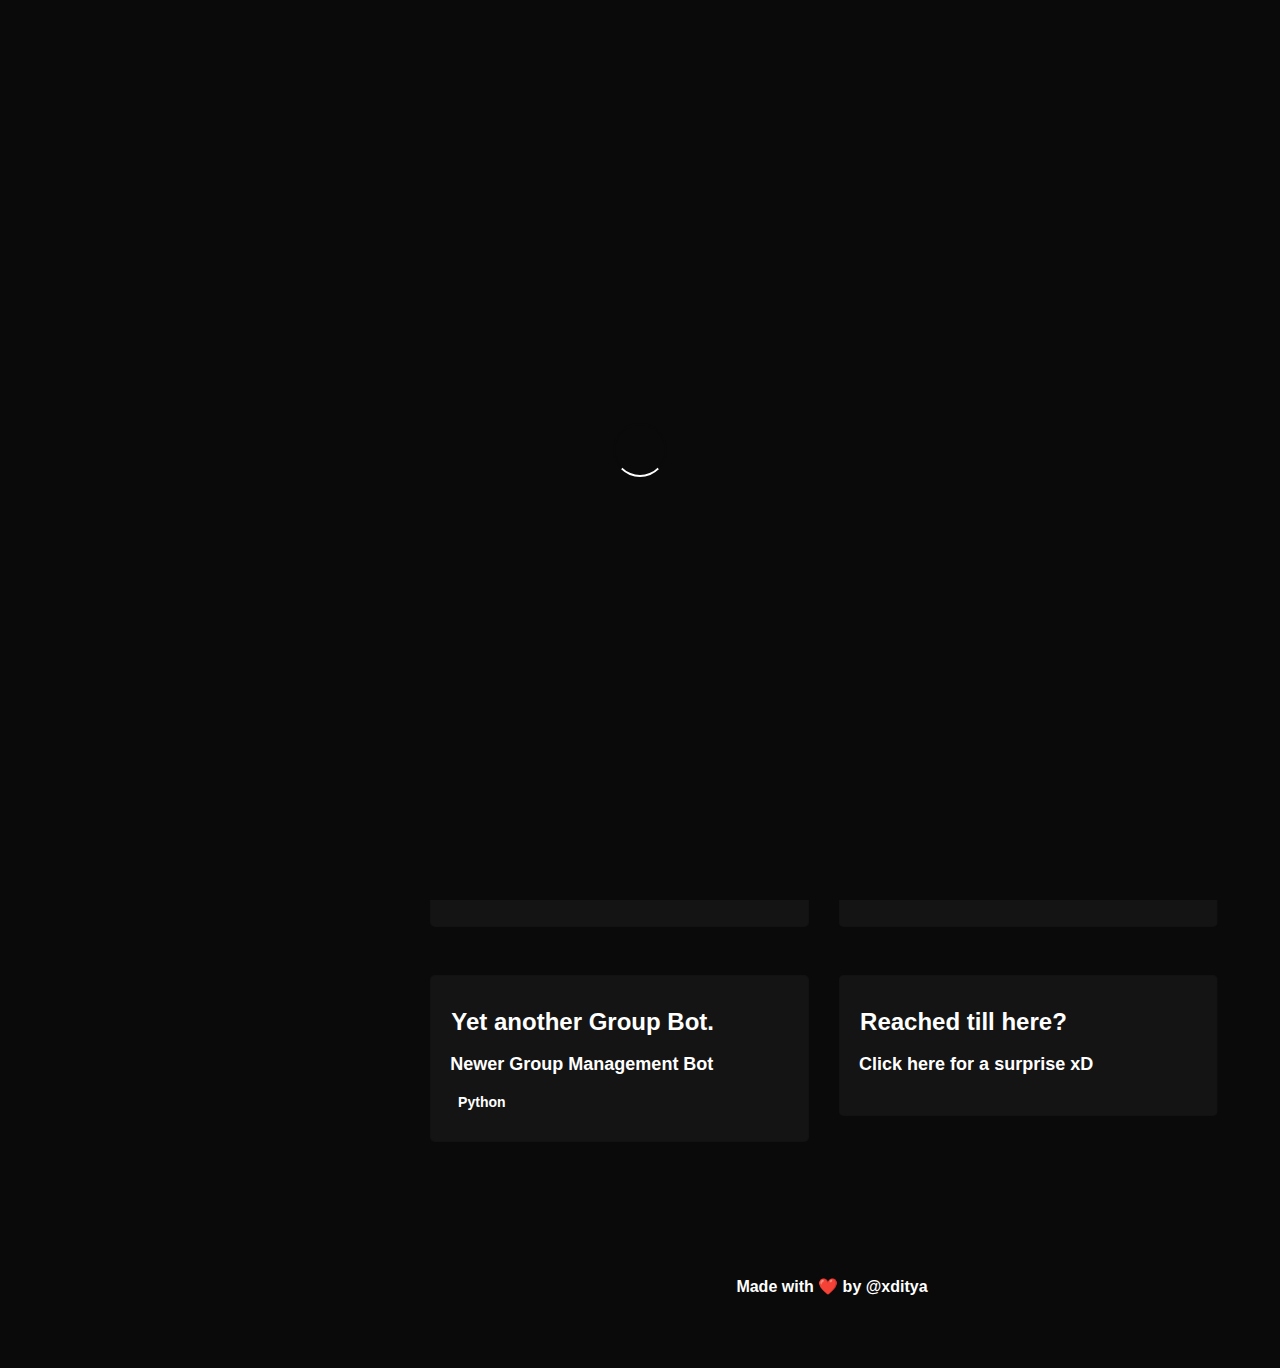
<file: index.html>
<!DOCTYPE html>
<html lang="en">


<!-- Mirrored from visi.tk/xditya by HTTrack Website Copier/3.x [XR&CO'2017], Fri, 24 Jul 2020 04:03:18 GMT -->
<!-- Added by HTTrack --><meta http-equiv="content-type" content="text/html;charset=utf-8" /><!-- /Added by HTTrack -->
<head>
    <meta charset="UTF-8">
    <meta name="viewport" content="width=device-width, initial-scale=1.0">
    <meta http-equiv="X-UA-Compatible" content="ie=edge">
    <title>Aditya</title>
    <link rel="stylesheet" href="../cdnjs.cloudflare.com/ajax/libs/animate.css/3.7.0/animate.min.css">
    <link rel="stylesheet" href="../use.fontawesome.com/releases/v5.7.1/css/all.css" integrity="sha384-fnmOCqbTlWIlj8LyTjo7mOUStjsKC4pOpQbqyi7RrhN7udi9RwhKkMHpvLbHG9Sr" crossorigin="anonymous">
    <script src="../code.jquery.com/jquery-3.4.1.min.js" integrity="sha256-CSXorXvZcTkaix6Yvo6HppcZGetbYMGWSFlBw8HfCJo=" crossorigin="anonymous"></script>
    <script src="../unpkg.com/magic-grid%403.2.4/dist/magic-grid.min.js"></script>
    
    <link rel="stylesheet" type="text/css" href="static/css/dark.css" /> 
    <link rel="icon" href="../telegra.ph/file/a8ad730b103a6e02f5957.jpg" type="image/png">
</head>

<body>
    <div id="loading">
        <div id="spinner"></div>
    </div>
    <div id="profile">
        <div id="profile_img" style="background: url(../telegra.ph/file/a8ad730b103a6e02f5957.jpg) center;"></div>
        <div id="username"><span style="display:block;">Aditya</span><a href="../external.html?link=https://github.com/xditya">@xditya</a></div>
        <div id="userbio" style="display: block; height: 10px"></div>
        <div id="about">
            <span style="display:none;"><i class="fas fa-users"></i> &nbsp; null</span>
            <span style="display:none;"><i class="fas fa-envelope"></i> &nbsp; null</span>
            <span style="display:block;"><i class="fas fa-code"></i>&nbsp;&nbsp;Ready to help!</span>
            <span style="display:block;"><i class="fas fa-users"></i> &nbsp; TeamCyphers</span>
            <span style="display:block;"><i class="fas fa-link"></i> &nbsp; <a href="../external.html?link=https://telegram.dog/xditya">https://telegram.dog/xditya</a></span>
            <span style="display:block;"><i class="fas fa-map-marker-alt"></i> &nbsp;&nbsp; Kerala, India 🇮🇳</span>

            <div class="socials">
                   
                <span style="display:block;"><a href="../external.html?link=https://telegram.dog/xditya" target="_blank" class="socials"><i class="fab fa-telegram-plane" style="font-size: 30px;padding-left:4px; padding-right: 4px;"></i></a></span>    
                <span style="display:block;"><a href="../external.html?link=https://www.youtube.com/c/adityas7" target="_blank" class="socials"><i class="fab fa-youtube" style="font-size: 30px;padding-left:4px; padding-right: 4px;"></i></a></span>    
                <span style="display:block;"><a href="../external.html?link=https://github.com/xditya" target="_blank" class="socials"><i class="fab fa-github" style="font-size: 30px;padding-left:4px; padding-right: 4px;"></i></a></span>  
                <span style="display:block;"><a href="cdn-cgi/l/email-protection.html#49282d203a28272d2c2c397b79797a092e24282025672a2624" target="_blank" class="socials"><i class="fas fa-envelope" style="font-size: 30px;padding-left:4px; padding-right: 4px;"></i></a></span> 
            </div>
        </div>
    </div>
    <div id="display">
        <div id="links" style="display: block;">
            <h1>Links.</h1>
            <div class="projects" id="links_section">
                
                <a href="../external.html?link=https://telegram.dog/TeleBotHelp" target="_blank">
                    <section>
                        <div class="section_title">TeleBot Channel</div>
                        <div class="about_section">
                            <span style="display:block;">One of the best available userbot for Telegram.</span>
                        </div>
                        <!--
                        <div class="bottom_section">
                            <span style="display:inline-block;"><i class="fas fa-code"></i>&nbsp; CSS</span>
                            <span><i class="fas fa-star"></i>&nbsp; 6</span>
                            <span><i class="fas fa-code-branch"></i>&nbsp; 0</span>
                        </div>
                        -->
                    </section>
                </a>
                
                <a href="../external.html?link=https://telegram.dog/TeamCyphers" target="_blank">
                    <section>
                        <div class="section_title">Team Group</div>
                        <div class="about_section">
                            <span style="display:block;">Get help for pretty much everything!</span>
                        </div>
                        <!--
                        <div class="bottom_section">
                            <span style="display:inline-block;"><i class="fas fa-code"></i>&nbsp; CSS</span>
                            <span><i class="fas fa-star"></i>&nbsp; 6</span>
                            <span><i class="fas fa-code-branch"></i>&nbsp; 0</span>
                        </div>
                        -->
                    </section>
                </a>
                
                <a href="../external.html?link=https://www.youtube.com/c/adityas7" target="_blank">
                    <section>
                        <div class="section_title">Youtube Channel</div>
                        <div class="about_section">
                            <span style="display:block;">My small YouTube channel for tech tutorials &amp; gameplays.</span>
                        </div>
                        <!--
                        <div class="bottom_section">
                            <span style="display:inline-block;"><i class="fas fa-code"></i>&nbsp; CSS</span>
                            <span><i class="fas fa-star"></i>&nbsp; 6</span>
                            <span><i class="fas fa-code-branch"></i>&nbsp; 0</span>
                        </div>
                        -->
                    </section>
                </a>
                
                <a href="../external.html?link=https://t.me/XDlTYA" target="_blank">
                    <section>
                        <div class="section_title">More Info</div>
                        <div class="about_section">
                            <span style="display:block;">Click here to get to know more about me!</span>
                        </div>
                        <!--
                        <div class="bottom_section">
                            <span style="display:inline-block;"><i class="fas fa-code"></i>&nbsp; CSS</span>
                            <span><i class="fas fa-star"></i>&nbsp; 6</span>
                            <span><i class="fas fa-code-branch"></i>&nbsp; 0</span>
                        </div>
                        -->
                    </section>
                </a>
                
            </div>
        </div>
        
        <div id="work">
            <h1>Works.</h1>
            <div class="projects" id="work_section">
                
                <a href="../external.html?link=https://github.com/xditya/TeleBot" target="_blank">
                    <section>
                        <div class="section_title">TeleBot - UserBot</div>
                        <div class="about_section">
                            <span style="display:block;">One among the best telegram userbots available till date.</span>
                        </div>
                        <div class="bottom_section">
                          
                            <span style="display:inline-block;"><i class="fas fa-code"></i>&nbsp; Telethon</span>
                          
                          
                          
                        </div>
                    </section>
                </a>
                
                <a href="../external.html?link=https://github.com/xditya/GroupManager" target="_blank">
                    <section>
                        <div class="section_title">Group Management Bot</div>
                        <div class="about_section">
                            <span style="display:block;">Powerful Telegram Bot to manage your groups.</span>
                        </div>
                        <div class="bottom_section">
                          
                            <span style="display:inline-block;"><i class="fas fa-code"></i>&nbsp; Python</span>
                          
                          
                          
                        </div>
                    </section>
                </a>
                
                <a href="../external.html?link=https://github.com/xditya/Manager" target="_blank">
                    <section>
                        <div class="section_title">Yet another Group Bot.</div>
                        <div class="about_section">
                            <span style="display:block;">Newer Group Management Bot</span>
                        </div>
                        <div class="bottom_section">
                          
                            <span style="display:inline-block;"><i class="fas fa-code"></i>&nbsp; Python</span>
                          
                          
                          
                        </div>
                    </section>
                </a>
                
                <a href="../external.html?link=https://t.me/GiveAways_24hrs" target="_blank">
                    <section>
                        <div class="section_title">Reached till here?</div>
                        <div class="about_section">
                            <span style="display:block;">Click here for a surprise xD</span>
                        </div>
                        <div class="bottom_section">
                          
                          
                          
                        </div>
                    </section>
                </a>
                
            </div>
        </div>
        


        <div id="footer">
            <!-- This HTML Code is copied from GitFolio (https://github.com/imfunniee/gitfolio) and modified by Sumanjay -->
            <a href="index.html" target="_blank">Made with ❤️ by @xditya</a>
        </div>
    </div>

    <script data-cfasync="false" src="cdn-cgi/scripts/5c5dd728/cloudflare-static/email-decode.min.js"></script><script type="text/javascript">
        setTimeout(function() {
            document.getElementById("loading").classList.add("animated");
            document.getElementById("loading").classList.add("fadeOut");
            setTimeout(function() {
                document.getElementById("loading").classList.remove("animated");
                document.getElementById("loading").classList.remove("fadeOut");
                document.getElementById("loading").style.display = "none";
            }, 800);
        }, 1500);
    </script>
    <script>
        const magicProjectsGrid = new MagicGrid({
            container: "#work_section",
            animate: false,
            gutter: 30, // default gutter size
            static: true,
            useMin: false,
            maxColumns: 2,
            useTransform: true
        });

        const magicLinksGrid = new MagicGrid({
            container: "#links_section",
            animate: false,
            gutter: 30, // default gutter size
            static: true,
            useMin: false,
            maxColumns: 2,
            useTransform: true
        });

        $("document").ready(() => {
            magicProjectsGrid.listen();
            magicLinksGrid.listen();
        });
    </script>
    <script type="text/javascript " src="static/js/typed.min.js"></script>
    <script>
        var desc_strings = ["Telegram Bots", "Telegram Channels", "UserBots", "YouTube"];
        $("#userbio").typed({
            strings: desc_strings,
            typeSpeed: 10,
            backDelay: 3000,
            startDelay: 200,
            loop: true,
            loopCount: false
        });
    </script>

</body>


<!-- Mirrored from visi.tk/xditya by HTTrack Website Copier/3.x [XR&CO'2017], Fri, 24 Jul 2020 04:03:32 GMT -->
</html>
</file>
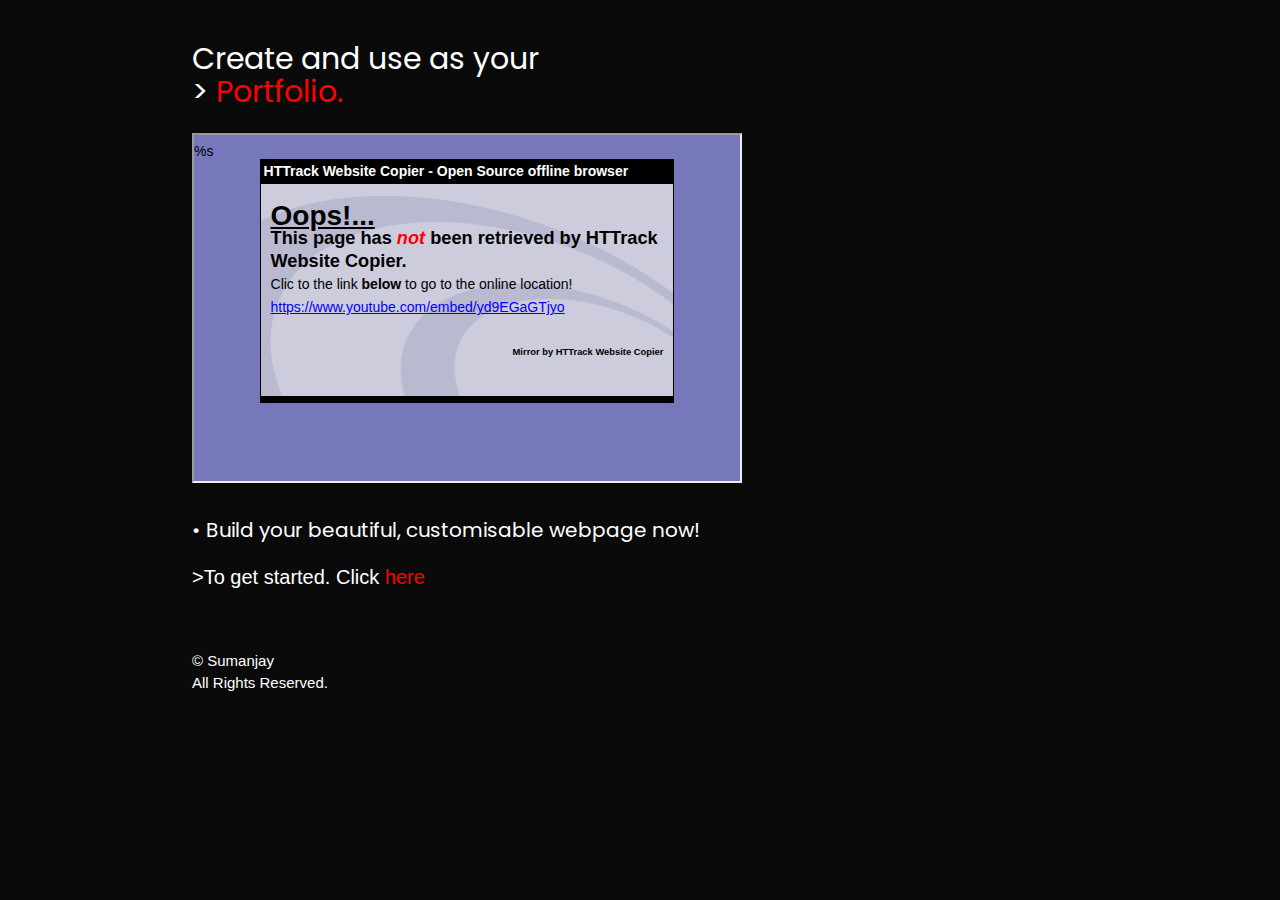
<file: visi.tk/index.html>
<!DOCTYPE html>
<html lang="en">


<!-- Mirrored from visi.tk/ by HTTrack Website Copier/3.x [XR&CO'2017], Fri, 24 Jul 2020 04:03:32 GMT -->
<!-- Added by HTTrack --><meta http-equiv="content-type" content="text/html;charset=utf-8" /><!-- /Added by HTTrack -->
<head>
    <meta charset="UTF-8" />
    <meta name="viewport" content="width=device-width, initial-scale=1.0" />
    <title>Create Page</title>
    <script src="../code.jquery.com/jquery-3.4.1.min.js" integrity="sha256-CSXorXvZcTkaix6Yvo6HppcZGetbYMGWSFlBw8HfCJo=" crossorigin="anonymous"></script>
    <link rel="stylesheet" type="text/css" href="../raw.githubusercontent.com/cyberboysumanjay/Portfolio-Website-Template/master/static/css/style6cf8.css" />
    <script src="../cdn.jsdelivr.net/npm/clipboard%402.0.6/dist/clipboard.min.js"></script>
    <link rel="icon" href="../telegra.ph/file/41b26a0aabd6ff346a49c.png" type="image/png" />
    <link rel="stylesheet" href="../cdnjs.cloudflare.com/ajax/libs/materialize/1.0.0/css/materialize.min.css">
</head>
<style>
    @import url("../external.html?link=https://fonts.googleapis.com/css?family=Poppins");
    @import url("../external.html?link=https://fonts.googleapis.com/css?family=Questrial");
    body {
        background-color: rgb(10, 10, 10);
    }

    h1 {
        color: #fff;
        font-size: 30px;
        font-family: "Poppins", sans-serif;
    }

    h2 {
        color: #fff;
        font-size: 20px;
        font-family: "Poppins", sans-serif;
    }

    h2:before {
        content: "• ";
    }

    .list-text {
        color: #fff;
        font-size: 18px;
        font-family: "Questrial", sans-serif;
    }

    a {
        color: red;
        text-decoration: none;
    }

    a:hover {
        color: #2ef2ef;
        text-decoration: none;
    }
    /*Add custom cursor so it auto inherits font styles*/
    /*Removes cursor that comes with typed.js*/

    .typed-cursor {
        opacity: 0;
        display: none;
    }
    /*Custom cursor animation*/

    @keyframes blink {
        0% {
            opacity: 1;
        }
        50% {
            opacity: 0;
        }
        100% {
            opacity: 1;
        }
    }

    @-webkit-keyframes blink {
        0% {
            opacity: 1;
        }
        50% {
            opacity: 0;
        }
        100% {
            opacity: 1;
        }
    }

    @-moz-keyframes blink {
        0% {
            opacity: 1;
        }
        50% {
            opacity: 0;
        }
        100% {
            opacity: 1;
        }
    }

    #footer {
        width: 100%;
        padding: 8vh 0px;
        text-align: center;
    }

    #footer a {
        color: #fff !important;
        text-decoration: none;
        font-family: "Questrial", sans-serif;
        font-weight: bold;
    }

    .button {
        background-color: #4CAF50;
        border: none;
        color: white;
        padding: 8px 8px;
        text-align: center;
        text-decoration: none;
        display: inline-block;
        font-size: 16px;
        margin: 0px 4px;
        transition-duration: 0.4s;
        cursor: pointer;
    }

    .btn {
        background-color: #f44336;
        color: black;
        border: solid #f44336;
    }

    .btn:hover {
        background-color: rgb(10, 10, 10);
        color: white;
    }

    .iframe-container {
        position: relative;
        width: 100%;
        padding-bottom: 56.25%;
        height: 0;
    }

    .iframe-container iframe {
        position: absolute;
        top: 0;
        left: 0;
        width: 100%;
        height: 100%;
    }

    @media only screen and (min-width: 993px) {
        .fix-height {
            height: 350px;
            width: 550px;
        }
    }
</style>

<body>
    <div class="container">
        <h1>
            Create and use as your <br /> &gt; <span class="typed" style="color:red;"></span>
        </h1>
        <div class="iframe fix-height">
            <iframe class="fix-height" src="../external.html?link=https://www.youtube.com/embed/yd9EGaGTjyo" frameborder="5" allow="accelerometer; autoplay; encrypted-media; gyroscope; picture-in-picture" allowfullscreen></iframe>
        </div>
        <h2 class="text">Build your beautiful, customisable webpage now!</h2>

        <p style="color:#fff; font-size:20px;">
       &gt;To get started. Click <a href= "create.html">here</a>
      </p>
        <br>
      	<p style="color:#fff; font-size:15px;">

      &copy; Sumanjay<br>All Rights Reserved.</p>
    </div>
    <script type="text/javascript " src="static/js/typed.min.js"></script>
    <script>
        var desc_strings = [
            "Portfolio.",
            "Instagram Bio Link.",
            "About Page.",
            "Product Page.",
            "Channel Page."
        ];
        $(".typed").typed({
            strings: desc_strings,
            typeSpeed: 10,
            backDelay: 3000,
            startDelay: 200,
            loop: true,
            loopCount: false
        });
    </script>
</body>


<!-- Mirrored from visi.tk/ by HTTrack Website Copier/3.x [XR&CO'2017], Fri, 24 Jul 2020 04:03:38 GMT -->
</html>
</file>
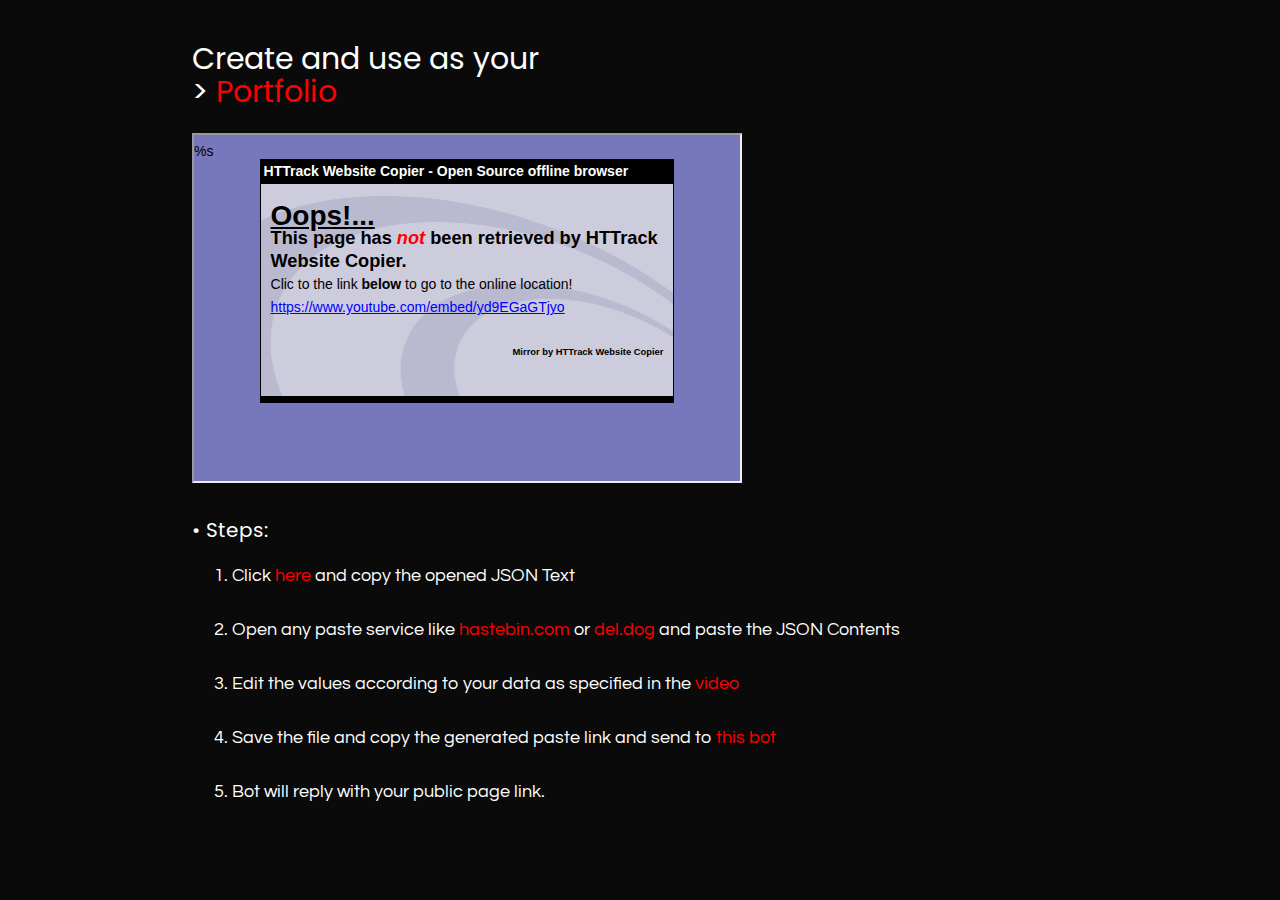
<file: create.html>
<!DOCTYPE html>
<html lang="en">


<!-- Mirrored from visi.tk/create by HTTrack Website Copier/3.x [XR&CO'2017], Fri, 24 Jul 2020 04:03:38 GMT -->
<!-- Added by HTTrack --><meta http-equiv="content-type" content="text/html;charset=utf-8" /><!-- /Added by HTTrack -->
<head>
    <meta charset="UTF-8" />
    <meta name="viewport" content="width=device-width, initial-scale=1.0" />
    <title>Create Page</title>
    <script src="../code.jquery.com/jquery-3.4.1.min.js" integrity="sha256-CSXorXvZcTkaix6Yvo6HppcZGetbYMGWSFlBw8HfCJo=" crossorigin="anonymous"></script>
    <link rel="stylesheet" type="text/css" href="../raw.githubusercontent.com/cyberboysumanjay/Portfolio-Website-Template/master/static/css/style6cf8.css" />
    <script src="../cdn.jsdelivr.net/npm/clipboard%402.0.6/dist/clipboard.min.js"></script>
    <link rel="icon" href="../telegra.ph/file/41b26a0aabd6ff346a49c.png" type="image/png" />
    <link rel="stylesheet" href="../cdnjs.cloudflare.com/ajax/libs/materialize/1.0.0/css/materialize.min.css">
</head>
<style>
    @import url("../external.html?link=https://fonts.googleapis.com/css?family=Poppins");
    @import url("../external.html?link=https://fonts.googleapis.com/css?family=Questrial");
    body {
        background-color: rgb(10, 10, 10);
    }

    h1 {
        color: #fff;
        font-size: 30px;
        font-family: "Poppins", sans-serif;
    }

    h2 {
        color: #fff;
        font-size: 20px;
        font-family: "Poppins", sans-serif;
    }

    h2:before {
        content: "• ";
    }

    .list-text {
        color: #fff;
        font-size: 18px;
        font-family: "Questrial", sans-serif;
    }

    a {
        color: red;
        text-decoration: none;
    }

    a:hover {
        color: #2ef2ef;
        text-decoration: none;
    }
    /*Add custom cursor so it auto inherits font styles*/
    /*Removes cursor that comes with typed.js*/

    .typed-cursor {
        opacity: 0;
        display: none;
    }
    /*Custom cursor animation*/

    @keyframes blink {
        0% {
            opacity: 1;
        }
        50% {
            opacity: 0;
        }
        100% {
            opacity: 1;
        }
    }

    @-webkit-keyframes blink {
        0% {
            opacity: 1;
        }
        50% {
            opacity: 0;
        }
        100% {
            opacity: 1;
        }
    }

    @-moz-keyframes blink {
        0% {
            opacity: 1;
        }
        50% {
            opacity: 0;
        }
        100% {
            opacity: 1;
        }
    }

    #footer {
        width: 100%;
        padding: 8vh 0px;
        text-align: center;
    }

    #footer a {
        color: #fff !important;
        text-decoration: none;
        font-family: "Questrial", sans-serif;
        font-weight: bold;
    }

    .button {
        background-color: #4CAF50;
        border: none;
        color: white;
        padding: 8px 8px;
        text-align: center;
        text-decoration: none;
        display: inline-block;
        font-size: 16px;
        margin: 0px 4px;
        transition-duration: 0.4s;
        cursor: pointer;
    }

    .btn {
        background-color: #f44336;
        color: black;
        border: solid #f44336;
    }

    .btn:hover {
        background-color: rgb(10, 10, 10);
        color: white;
    }

    .iframe-container {
        position: relative;
        width: 100%;
        padding-bottom: 56.25%;
        height: 0;
    }

    .iframe-container iframe {
        position: absolute;
        top: 0;
        left: 0;
        width: 100%;
        height: 100%;
    }

    @media only screen and (min-width: 993px) {
        .fix-height {
            height: 350px;
            width: 550px;
        }
    }
</style>

<body>
    <div class="container">
        <h1>
            Create and use as your <br /> &gt; <span class="typed" style="color:red;"></span>
        </h1>

        <div class="iframe fix-height">
            <iframe class="fix-height" src="../external.html?link=https://www.youtube.com/embed/yd9EGaGTjyo" frameborder="5" allow="accelerometer; autoplay; encrypted-media; gyroscope; picture-in-picture" allowfullscreen></iframe>
        </div>

        <h2 class="text">Steps:</h2>
        <ol class="list-text">
            <li>
                Click
                <a href="../external.html?link=https://gist.githubusercontent.com/cyberboysumanjay/f25e9c9945876e1e5aea954621929995/raw/46bd445a6b211962999361bd64078a167f051c27/data.json" target="_blank">here</a
        >
        and copy the opened JSON Text
      </li>
      <br />
      <li>
        Open any paste service like
        <a href="../external.html?link=https://hastebin.com/">hastebin.com</a> or
                <a href="../external.html?link=https://del.dog/">del.dog</a> and paste the JSON Contents
            </li>
            <br />
            <li>
                Edit the values according to your data as specified in the
                <a href="../external.html?link=https://youtu.be/yd9EGaGTjyo" target="_blank">video</a>
            </li>
            <br />
            <li>
                Save the file and copy the generated paste link and send to
                <a href="../external.html?link=https://telegram.dog/visitkbot" target="_blank">this bot</a>
            </li>
            <br />
            <li>Bot will reply with your public page link.</li>
        </ol>
    </div>
    <script type="text/javascript " src="static/js/typed.min.js"></script>
    <script>
        var desc_strings = [
            "Portfolio.",
            "Instagram Bio Link.",
            "About Page.",
            "Product Page.",
            "Channel Page."
        ];
        $(".typed").typed({
            strings: desc_strings,
            typeSpeed: 10,
            backDelay: 3000,
            startDelay: 200,
            loop: true,
            loopCount: false
        });
    </script>
    <script type="text/javascript">
        var clipboard = new ClipboardJS(".btn");

        clipboard.on("success", function(e) {
            console.info("Action:", e.action);
            console.info("Text:", e.text);
            console.info("Trigger:", e.trigger);
            alert("JSON Link Copied to Clipboard");
            e.clearSelection();
        });

        clipboard.on("error", function(e) {
            console.error("Action:", e.action);
            console.error("Trigger:", e.trigger);
        });
    </script>
</body>


<!-- Mirrored from visi.tk/create by HTTrack Website Copier/3.x [XR&CO'2017], Fri, 24 Jul 2020 04:03:38 GMT -->
</html>
</file>
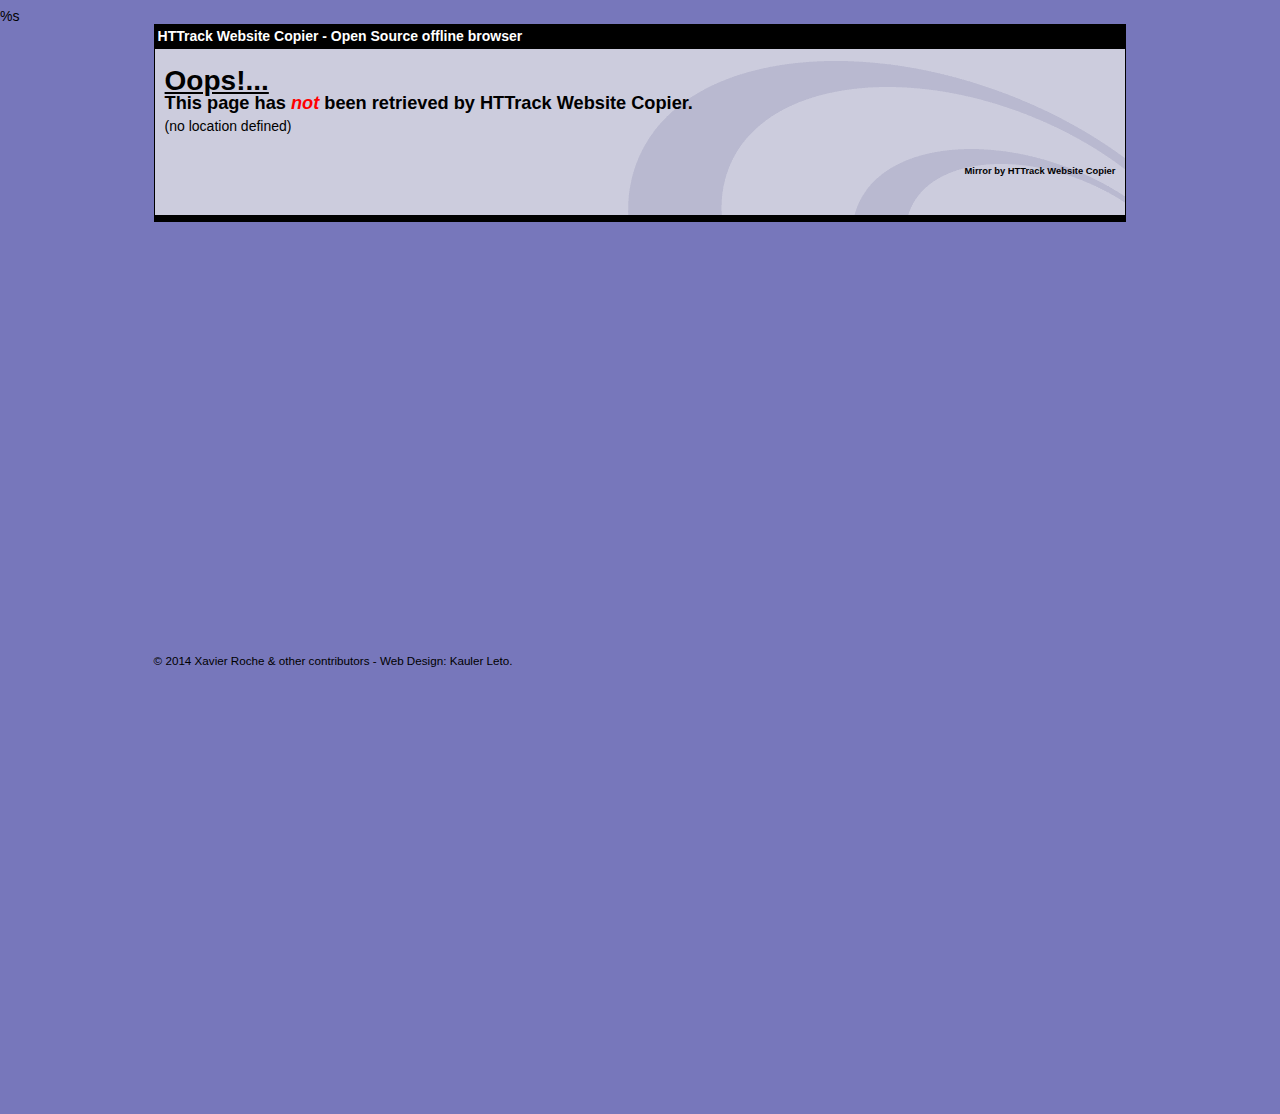
<file: external.html>
<!-- Created by HTTrack Website Copier/3.49-2 [XR&CO'2014] -->
<html>
<html xmlns="http://www.w3.org/1999/xhtml" lang="en">

<head>
	<meta http-equiv="Content-Type" content="text/html; charset=utf-8" />
	<meta name="description" content="HTTrack is an easy-to-use website mirror utility. It allows you to download a World Wide website from the Internet to a local directory,building recursively all structures, getting html, images, and other files from the server to your computer. Links are rebuiltrelatively so that you can freely browse to the local site (works with any browser). You can mirror several sites together so that you can jump from one toanother. You can, also, update an existing mirror site, or resume an interrupted download. The robot is fully configurable, with an integrated help" />
	<meta name="keywords" content="httrack, HTTRACK, HTTrack, winhttrack, WINHTTRACK, WinHTTrack, offline browser, web mirror utility, aspirateur web, surf offline, web capture, www mirror utility, browse offline, local  site builder, website mirroring, aspirateur www, internet grabber, capture de site web, internet tool, hors connexion, unix, dos, windows 95, windows 98, solaris, ibm580, AIX 4.0, HTS, HTGet, web aspirator, web aspirateur, libre, GPL, GNU, free software" />
	<title>Page not retrieved! - HTTrack Website Copier</title>
  %s
	<style type="text/css">
	<!--

body {
	margin: 0;  padding: 0;  margin-bottom: 15px;  margin-top: 8px;
	background: #77b;
}
body, td {
	font: 14px "Trebuchet MS", Verdana, Arial, Helvetica, sans-serif;
	}

#subTitle {
	background: #000;  color: #fff;  padding: 4px;  font-weight: bold; 
	}

#siteNavigation a, #siteNavigation .current {
	font-weight: bold;  color: #448;
	}
#siteNavigation a:link    { text-decoration: none; }
#siteNavigation a:visited { text-decoration: none; }

#siteNavigation .current { background-color: #ccd; }

#siteNavigation a:hover   { text-decoration: none;  background-color: #fff;  color: #000; }
#siteNavigation a:active  { text-decoration: none;  background-color: #ccc; }


a:link    { text-decoration: underline;  color: #00f; }
a:visited { text-decoration: underline;  color: #000; }
a:hover   { text-decoration: underline;  color: #c00; }
a:active  { text-decoration: underline; }

#pageContent {
	clear: both;
	border-bottom: 6px solid #000;
	padding: 10px;  padding-top: 20px;
	line-height: 1.65em;
 background-image: url(backblue.gif);
 background-repeat: no-repeat;
 background-position: top right;
	}

#pageContent, #siteNavigation {
	background-color: #ccd;
	}


.imgLeft  { float: left;   margin-right: 10px;  margin-bottom: 10px; }
.imgRight { float: right;  margin-left: 10px;   margin-bottom: 10px; }

hr { height: 1px;  color: #000;  background-color: #000;  margin-bottom: 15px; }

h1 { margin: 0;  font-weight: bold;  font-size: 2em; }
h2 { margin: 0;  font-weight: bold;  font-size: 1.6em; }
h3 { margin: 0;  font-weight: bold;  font-size: 1.3em; }
h4 { margin: 0;  font-weight: bold;  font-size: 1.18em; }

.blak { background-color: #000; }
.hide { display: none; }
.tableWidth { min-width: 400px; }

.tblRegular       { border-collapse: collapse; }
.tblRegular td    { padding: 6px;  background-image: url(fade.gif);  border: 2px solid #99c; }
.tblHeaderColor, .tblHeaderColor td { background: #99c; }
.tblNoBorder td   { border: 0; }


// -->
</style>

</head>

<table width="76%%" border="0" align="center" cellspacing="0" cellpadding="3" class="tableWidth">
	<tr>
	<td id="subTitle">HTTrack Website Copier - Open Source offline browser</td>
	</tr>
</table>
<table width="76%%" border="0" align="center" cellspacing="0" cellpadding="0" class="tableWidth">
<tr class="blak">
<td>
	<table width="100%%" border="0" align="center" cellspacing="1" cellpadding="0">
	<tr>
	<td colspan="6"> 
		<table width="100%%" border="0" align="center" cellspacing="0" cellpadding="10">
		<tr> 
		<td id="pageContent"> 
<!-- ==================== End prologue ==================== -->
<h1><strong><u>Oops!...</u></strong></h1>
<h3>This page has <font color="red"><em>not</em></font> been retrieved by HTTrack Website Copier. </h3>
<script language="Javascript">
<!--
  var loc=document.location.toString();
  if (loc) {
    var pos=loc.indexOf('link=');
    if (pos>0) {
      document.write('Clic to the link <b>below</b> to go to the online location!<br><a href="'+loc.substring(pos+5)+'">'+loc.substring(pos+5)+'</a><br>');
    } else
      document.write('(no location defined)');
  }
// -->
</script>
<h6 align="right">Mirror by HTTrack Website Copier</h6>
<!-- ==================== Start epilogue ==================== -->
		</td>
		</tr>
		</table>
	</td>
	</tr>
	</table>
</td>
</tr>
</table>

<table width="76%%" height="100%%" border="0" align="center" valign="bottom" cellspacing="0" cellpadding="0">
	<tr>
	<td id="footer"><small>&copy; 2014 Xavier Roche & other contributors - Web Design: Kauler Leto.</small></td>
	</tr>
</table>

</body>

</html>
</file>
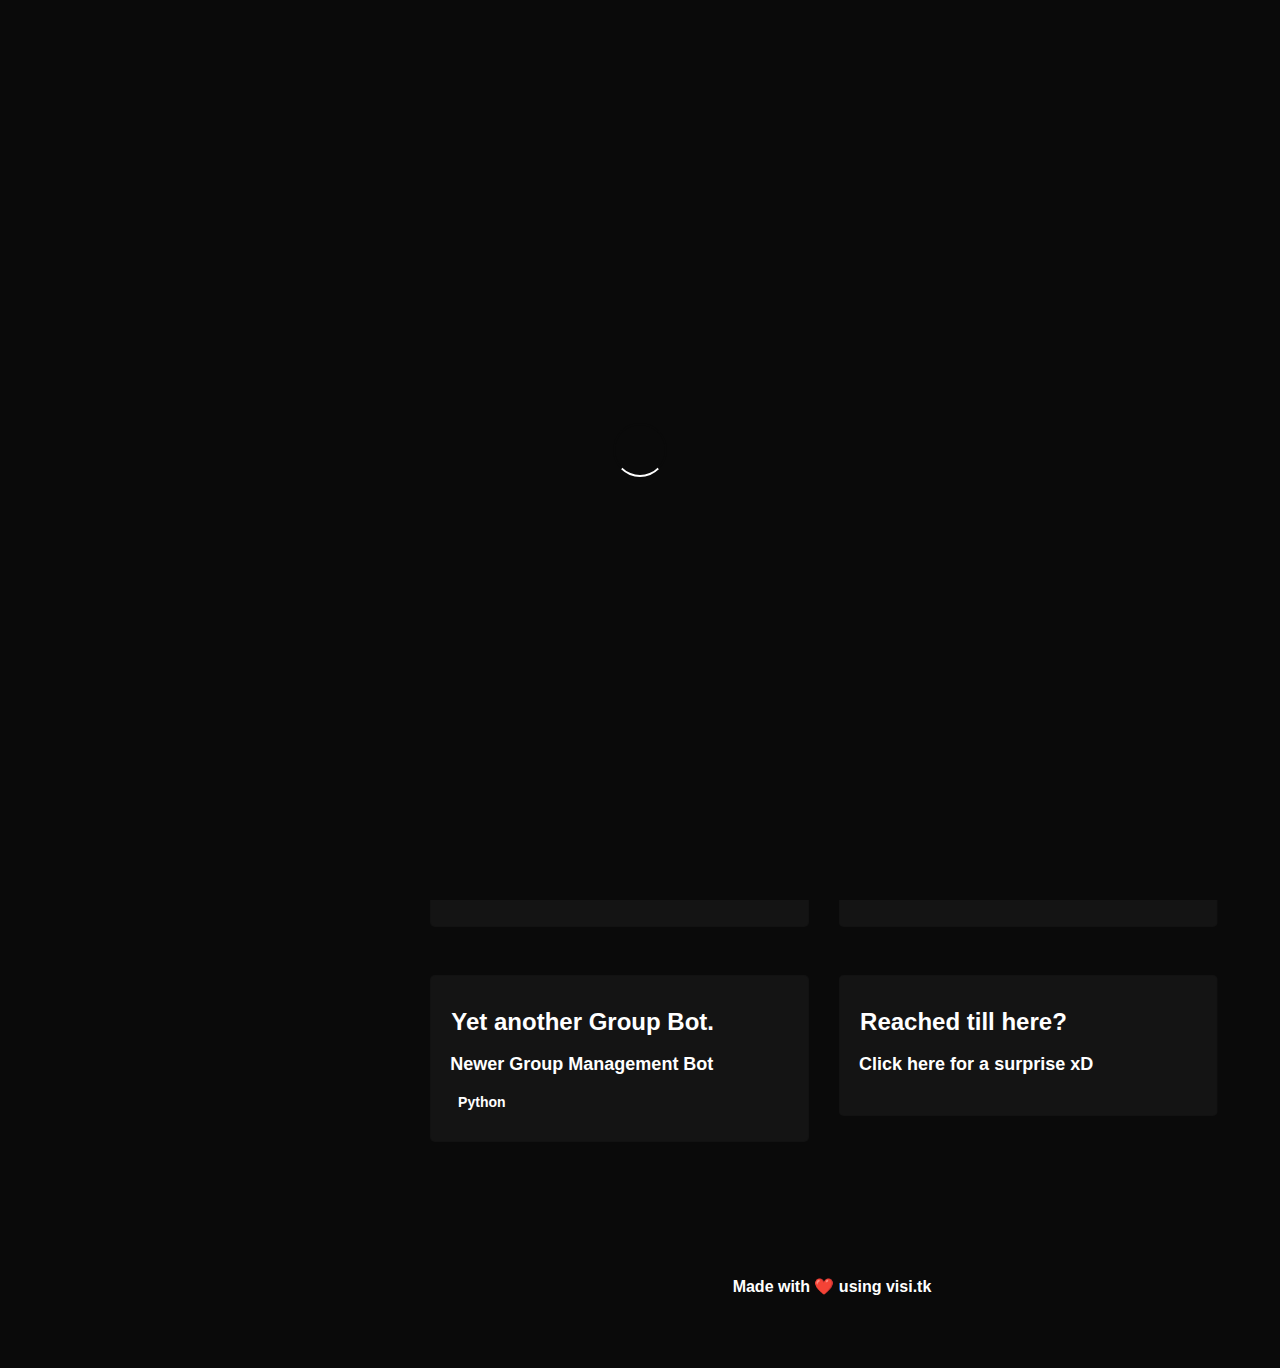
<file: xditya.html>
<!DOCTYPE html>
<html lang="en">


<!-- Mirrored from visi.tk/xditya by HTTrack Website Copier/3.x [XR&CO'2017], Fri, 24 Jul 2020 04:03:18 GMT -->
<!-- Added by HTTrack --><meta http-equiv="content-type" content="text/html;charset=utf-8" /><!-- /Added by HTTrack -->
<head>
    <meta charset="UTF-8">
    <meta name="viewport" content="width=device-width, initial-scale=1.0">
    <meta http-equiv="X-UA-Compatible" content="ie=edge">
    <title>Aditya</title>
    <link rel="stylesheet" href="../cdnjs.cloudflare.com/ajax/libs/animate.css/3.7.0/animate.min.css">
    <link rel="stylesheet" href="../use.fontawesome.com/releases/v5.7.1/css/all.css" integrity="sha384-fnmOCqbTlWIlj8LyTjo7mOUStjsKC4pOpQbqyi7RrhN7udi9RwhKkMHpvLbHG9Sr" crossorigin="anonymous">
    <script src="../code.jquery.com/jquery-3.4.1.min.js" integrity="sha256-CSXorXvZcTkaix6Yvo6HppcZGetbYMGWSFlBw8HfCJo=" crossorigin="anonymous"></script>
    <script src="../unpkg.com/magic-grid%403.2.4/dist/magic-grid.min.js"></script>
    
    <link rel="stylesheet" type="text/css" href="static/css/dark.css" /> 
    <link rel="icon" href="../telegra.ph/file/a8ad730b103a6e02f5957.jpg" type="image/png">
</head>

<body>
    <div id="loading">
        <div id="spinner"></div>
    </div>
    <div id="profile">
        <div id="profile_img" style="background: url(../telegra.ph/file/a8ad730b103a6e02f5957.jpg) center;"></div>
        <div id="username"><span style="display:block;">Aditya</span><a href="../external.html?link=https://github.com/xditya">@xditya</a></div>
        <div id="userbio" style="display: block; height: 10px"></div>
        <div id="about">
            <span style="display:none;"><i class="fas fa-users"></i> &nbsp; null</span>
            <span style="display:none;"><i class="fas fa-envelope"></i> &nbsp; null</span>
            <span style="display:block;"><i class="fas fa-code"></i>&nbsp;&nbsp;Ready to help!</span>
            <span style="display:block;"><i class="fas fa-users"></i> &nbsp; TeamCyphers</span>
            <span style="display:block;"><i class="fas fa-link"></i> &nbsp; <a href="../external.html?link=https://telegram.dog/xditya">https://telegram.dog/xditya</a></span>
            <span style="display:block;"><i class="fas fa-map-marker-alt"></i> &nbsp;&nbsp; Kerala, India 🇮🇳</span>

            <div class="socials">
                   
                <span style="display:block;"><a href="../external.html?link=https://telegram.dog/xditya" target="_blank" class="socials"><i class="fab fa-telegram-plane" style="font-size: 30px;padding-left:4px; padding-right: 4px;"></i></a></span>    
                <span style="display:block;"><a href="../external.html?link=https://www.youtube.com/c/adityas7" target="_blank" class="socials"><i class="fab fa-youtube" style="font-size: 30px;padding-left:4px; padding-right: 4px;"></i></a></span>    
                <span style="display:block;"><a href="../external.html?link=https://github.com/xditya" target="_blank" class="socials"><i class="fab fa-github" style="font-size: 30px;padding-left:4px; padding-right: 4px;"></i></a></span>  
                <span style="display:block;"><a href="cdn-cgi/l/email-protection.html#49282d203a28272d2c2c397b79797a092e24282025672a2624" target="_blank" class="socials"><i class="fas fa-envelope" style="font-size: 30px;padding-left:4px; padding-right: 4px;"></i></a></span> 
            </div>
        </div>
    </div>
    <div id="display">
        <div id="links" style="display: block;">
            <h1>Links.</h1>
            <div class="projects" id="links_section">
                
                <a href="../external.html?link=https://telegram.dog/TeleBotHelp" target="_blank">
                    <section>
                        <div class="section_title">TeleBot Channel</div>
                        <div class="about_section">
                            <span style="display:block;">One of the best available userbot for Telegram.</span>
                        </div>
                        <!--
                        <div class="bottom_section">
                            <span style="display:inline-block;"><i class="fas fa-code"></i>&nbsp; CSS</span>
                            <span><i class="fas fa-star"></i>&nbsp; 6</span>
                            <span><i class="fas fa-code-branch"></i>&nbsp; 0</span>
                        </div>
                        -->
                    </section>
                </a>
                
                <a href="../external.html?link=https://telegram.dog/TeamCyphers" target="_blank">
                    <section>
                        <div class="section_title">Team Group</div>
                        <div class="about_section">
                            <span style="display:block;">Get help for pretty much everything!</span>
                        </div>
                        <!--
                        <div class="bottom_section">
                            <span style="display:inline-block;"><i class="fas fa-code"></i>&nbsp; CSS</span>
                            <span><i class="fas fa-star"></i>&nbsp; 6</span>
                            <span><i class="fas fa-code-branch"></i>&nbsp; 0</span>
                        </div>
                        -->
                    </section>
                </a>
                
                <a href="../external.html?link=https://www.youtube.com/c/adityas7" target="_blank">
                    <section>
                        <div class="section_title">Youtube Channel</div>
                        <div class="about_section">
                            <span style="display:block;">My small YouTube channel for tech tutorials &amp; gameplays.</span>
                        </div>
                        <!--
                        <div class="bottom_section">
                            <span style="display:inline-block;"><i class="fas fa-code"></i>&nbsp; CSS</span>
                            <span><i class="fas fa-star"></i>&nbsp; 6</span>
                            <span><i class="fas fa-code-branch"></i>&nbsp; 0</span>
                        </div>
                        -->
                    </section>
                </a>
                
                <a href="../external.html?link=https://t.me/XDlTYA" target="_blank">
                    <section>
                        <div class="section_title">More Info</div>
                        <div class="about_section">
                            <span style="display:block;">Click here to get to know more about me!</span>
                        </div>
                        <!--
                        <div class="bottom_section">
                            <span style="display:inline-block;"><i class="fas fa-code"></i>&nbsp; CSS</span>
                            <span><i class="fas fa-star"></i>&nbsp; 6</span>
                            <span><i class="fas fa-code-branch"></i>&nbsp; 0</span>
                        </div>
                        -->
                    </section>
                </a>
                
            </div>
        </div>
        
        <div id="work">
            <h1>Works.</h1>
            <div class="projects" id="work_section">
                
                <a href="../external.html?link=https://github.com/xditya/TeleBot" target="_blank">
                    <section>
                        <div class="section_title">TeleBot - UserBot</div>
                        <div class="about_section">
                            <span style="display:block;">One among the best telegram userbots available till date.</span>
                        </div>
                        <div class="bottom_section">
                          
                            <span style="display:inline-block;"><i class="fas fa-code"></i>&nbsp; Telethon</span>
                          
                          
                          
                        </div>
                    </section>
                </a>
                
                <a href="../external.html?link=https://github.com/xditya/GroupManager" target="_blank">
                    <section>
                        <div class="section_title">Group Management Bot</div>
                        <div class="about_section">
                            <span style="display:block;">Powerful Telegram Bot to manage your groups.</span>
                        </div>
                        <div class="bottom_section">
                          
                            <span style="display:inline-block;"><i class="fas fa-code"></i>&nbsp; Python</span>
                          
                          
                          
                        </div>
                    </section>
                </a>
                
                <a href="../external.html?link=https://github.com/xditya/Manager" target="_blank">
                    <section>
                        <div class="section_title">Yet another Group Bot.</div>
                        <div class="about_section">
                            <span style="display:block;">Newer Group Management Bot</span>
                        </div>
                        <div class="bottom_section">
                          
                            <span style="display:inline-block;"><i class="fas fa-code"></i>&nbsp; Python</span>
                          
                          
                          
                        </div>
                    </section>
                </a>
                
                <a href="../external.html?link=https://t.me/GiveAways_24hrs" target="_blank">
                    <section>
                        <div class="section_title">Reached till here?</div>
                        <div class="about_section">
                            <span style="display:block;">Click here for a surprise xD</span>
                        </div>
                        <div class="bottom_section">
                          
                          
                          
                        </div>
                    </section>
                </a>
                
            </div>
        </div>
        


        <div id="footer">
            <!-- This HTML Code is copied from GitFolio (https://github.com/imfunniee/gitfolio) and modified by Sumanjay -->
            <a href="index.html" target="_blank">Made with ❤️ using visi.tk</a>
        </div>
    </div>

    <script data-cfasync="false" src="cdn-cgi/scripts/5c5dd728/cloudflare-static/email-decode.min.js"></script><script type="text/javascript">
        setTimeout(function() {
            document.getElementById("loading").classList.add("animated");
            document.getElementById("loading").classList.add("fadeOut");
            setTimeout(function() {
                document.getElementById("loading").classList.remove("animated");
                document.getElementById("loading").classList.remove("fadeOut");
                document.getElementById("loading").style.display = "none";
            }, 800);
        }, 1500);
    </script>
    <script>
        const magicProjectsGrid = new MagicGrid({
            container: "#work_section",
            animate: false,
            gutter: 30, // default gutter size
            static: true,
            useMin: false,
            maxColumns: 2,
            useTransform: true
        });

        const magicLinksGrid = new MagicGrid({
            container: "#links_section",
            animate: false,
            gutter: 30, // default gutter size
            static: true,
            useMin: false,
            maxColumns: 2,
            useTransform: true
        });

        $("document").ready(() => {
            magicProjectsGrid.listen();
            magicLinksGrid.listen();
        });
    </script>
    <script type="text/javascript " src="static/js/typed.min.js"></script>
    <script>
        var desc_strings = ["Telegram Bots", "Telegram Channels", "UserBots", "YouTube"];
        $("#userbio").typed({
            strings: desc_strings,
            typeSpeed: 10,
            backDelay: 3000,
            startDelay: 200,
            loop: true,
            loopCount: false
        });
    </script>

</body>


<!-- Mirrored from visi.tk/xditya by HTTrack Website Copier/3.x [XR&CO'2017], Fri, 24 Jul 2020 04:03:32 GMT -->
</html>
</file>
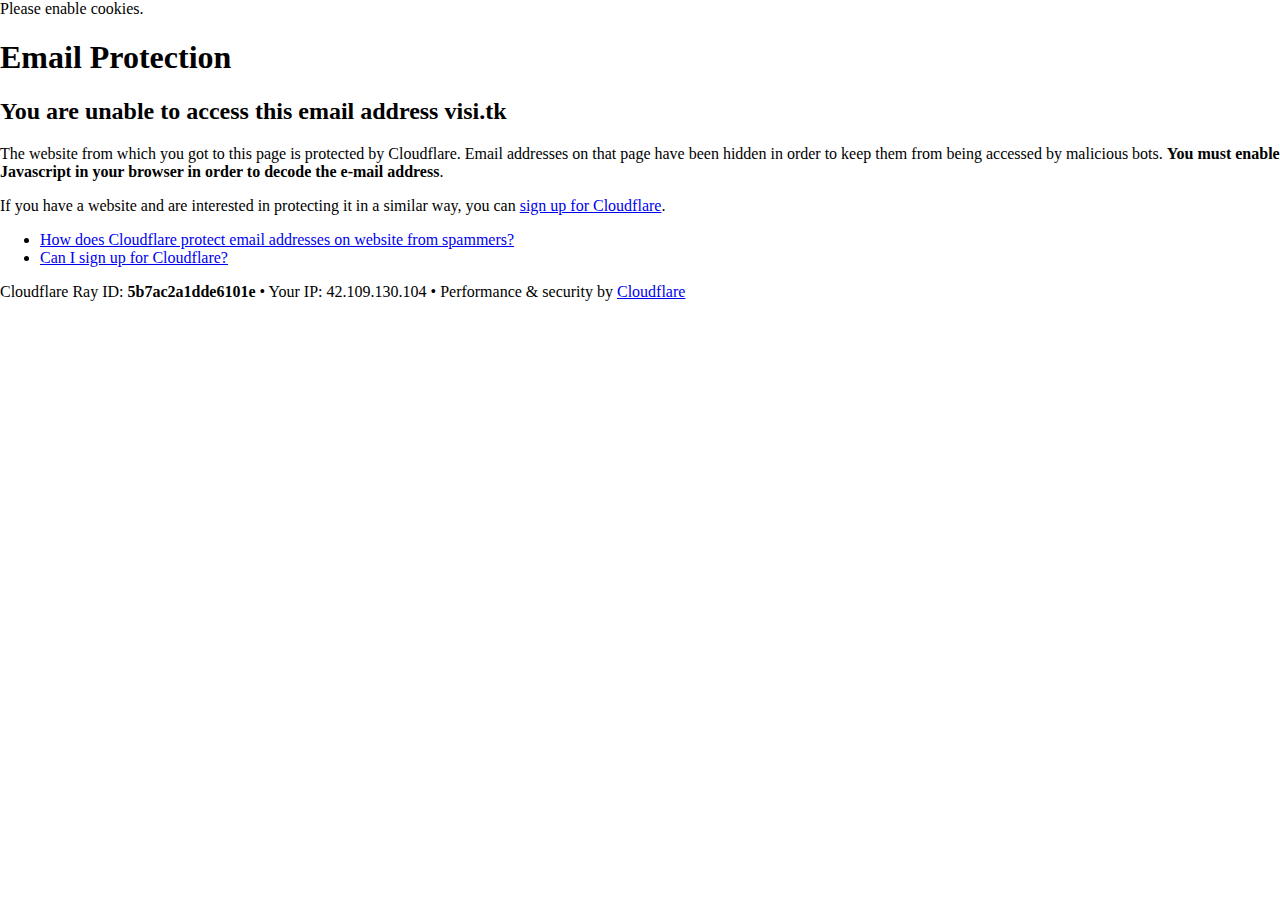
<file: cdn-cgi/l/email-protection.html>
<!DOCTYPE html>
<!--[if lt IE 7]> <html class="no-js ie6 oldie" lang="en-US"> <![endif]-->
<!--[if IE 7]>    <html class="no-js ie7 oldie" lang="en-US"> <![endif]-->
<!--[if IE 8]>    <html class="no-js ie8 oldie" lang="en-US"> <![endif]-->
<!--[if gt IE 8]><!--> <html class="no-js" lang="en-US"> <!--<![endif]-->

<!-- Mirrored from visi.tk/cdn-cgi/l/email-protection by HTTrack Website Copier/3.x [XR&CO'2017], Fri, 24 Jul 2020 04:03:32 GMT -->
<!-- Added by HTTrack --><meta http-equiv="content-type" content="text/html;charset=UTF-8" /><!-- /Added by HTTrack -->
<head>
<title>Email Protection | Cloudflare</title>
<meta charset="UTF-8" />
<meta http-equiv="Content-Type" content="text/html; charset=UTF-8" />
<meta http-equiv="X-UA-Compatible" content="IE=Edge,chrome=1" />
<meta name="robots" content="noindex, nofollow" />
<meta name="viewport" content="width=device-width,initial-scale=1" />
<link rel="stylesheet" id="cf_styles-css" href="../../../external.html?link=https://visi.tk/cdn-cgi/styles/cf.errors.css" type="text/css" media="screen,projection" />
<!--[if lt IE 9]><link rel="stylesheet" id='cf_styles-ie-css' href="/cdn-cgi/styles/cf.errors.ie.css" type="text/css" media="screen,projection" /><![endif]-->
<style type="text/css">body{margin:0;padding:0}</style>


<!--[if gte IE 10]><!--><script type="text/javascript" src="../../../external.html?link=https://visi.tk/cdn-cgi/scripts/zepto.min.js"></script><!--<![endif]-->
<!--[if gte IE 10]><!--><script type="text/javascript" src="../../../external.html?link=https://visi.tk/cdn-cgi/scripts/cf.common.js"></script><!--<![endif]-->



</head>
<body>
  <div id="cf-wrapper">
    <div class="cf-alert cf-alert-error cf-cookie-error" id="cookie-alert" data-translate="enable_cookies">Please enable cookies.</div>
    <div id="cf-error-details" class="cf-error-details-wrapper">
      <div class="cf-wrapper cf-header cf-error-overview">
        <h1 data-translate="block_headline">Email Protection</h1>
        <h2 class="cf-subheadline"><span data-translate="unable_to_access">You are unable to access this email address</span> visi.tk</h2>
      </div><!-- /.header -->

      <div class="cf-section cf-wrapper">
        <div class="cf-columns two">
          <div class="cf-column">
            <p>The website from which you got to this page is protected by Cloudflare. Email addresses on that page have been hidden in order to keep them from being accessed by malicious bots. <strong>You must enable Javascript in your browser in order to decode the e-mail address</strong>.</p>
            <p>If you have a website and are interested in protecting it in a similar way, you can <a href="../../../external.html?link=https://www.cloudflare.com/sign-up?utm_source=email_protection">sign up for Cloudflare</a>.</p>
          </div>

          <div class="cf-column">
            <div class="grid_4">
              <div class="rail">
                  <div class="panel">
                      <ul class="nobullets">
                        <li><a class="modal-link-faq" href="../../../external.html?link=https://support.cloudflare.com/hc/en-us/articles/200170016-What-is-Email-Address-Obfuscation-">How does Cloudflare protect email addresses on website from spammers?</a></li>
                        <li><a class="modal-link-faq" href="../../../external.html?link=https://support.cloudflare.com/hc/en-us/categories/200275218-Getting-Started">Can I sign up for Cloudflare?</a></li>
                    </ul>
                </div>
              </div>
            </div>
          </div>
        </div>
      </div><!-- /.section -->

      <div class="cf-error-footer cf-wrapper">
  <p>
    <span class="cf-footer-item">Cloudflare Ray ID: <strong>5b7ac2a1dde6101e</strong></span>
    <span class="cf-footer-separator">&bull;</span>
    <span class="cf-footer-item"><span>Your IP</span>: 42.109.130.104</span>
    <span class="cf-footer-separator">&bull;</span>
    <span class="cf-footer-item"><span>Performance &amp; security by</span> <a href="../../../external.html?link=https://www.cloudflare.com/5xx-error-landing?utm_source=error_footer" id="brand_link" target="_blank">Cloudflare</a></span>
    
  </p>
</div><!-- /.error-footer -->


    </div><!-- /#cf-error-details -->
  </div><!-- /#cf-wrapper -->

  <script type="text/javascript">
  window._cf_translation = {};
  
  
</script>

</body>

<!-- Mirrored from visi.tk/cdn-cgi/l/email-protection by HTTrack Website Copier/3.x [XR&CO'2017], Fri, 24 Jul 2020 04:03:32 GMT -->
</html>
</file>
<file: use.fontawesome.com/releases/v5.7.1/css/all.css>
.fa,.fab,.fal,.far,.fas{-moz-osx-font-smoothing:grayscale;-webkit-font-smoothing:antialiased;display:inline-block;font-style:normal;font-variant:normal;text-rendering:auto;line-height:1}.fa-lg{font-size:1.33333em;line-height:.75em;vertical-align:-.0667em}.fa-xs{font-size:.75em}.fa-sm{font-size:.875em}.fa-1x{font-size:1em}.fa-2x{font-size:2em}.fa-3x{font-size:3em}.fa-4x{font-size:4em}.fa-5x{font-size:5em}.fa-6x{font-size:6em}.fa-7x{font-size:7em}.fa-8x{font-size:8em}.fa-9x{font-size:9em}.fa-10x{font-size:10em}.fa-fw{text-align:center;width:1.25em}.fa-ul{list-style-type:none;margin-left:2.5em;padding-left:0}.fa-ul>li{position:relative}.fa-li{left:-2em;position:absolute;text-align:center;width:2em;line-height:inherit}.fa-border{border:.08em solid #eee;border-radius:.1em;padding:.2em .25em .15em}.fa-pull-left{float:left}.fa-pull-right{float:right}.fa.fa-pull-left,.fab.fa-pull-left,.fal.fa-pull-left,.far.fa-pull-left,.fas.fa-pull-left{margin-right:.3em}.fa.fa-pull-right,.fab.fa-pull-right,.fal.fa-pull-right,.far.fa-pull-right,.fas.fa-pull-right{margin-left:.3em}.fa-spin{animation:fa-spin 2s infinite linear}.fa-pulse{animation:fa-spin 1s infinite steps(8)}@keyframes fa-spin{0%{transform:rotate(0deg)}to{transform:rotate(1turn)}}.fa-rotate-90{-ms-filter:"progid:DXImageTransform.Microsoft.BasicImage(rotation=1)";transform:rotate(90deg)}.fa-rotate-180{-ms-filter:"progid:DXImageTransform.Microsoft.BasicImage(rotation=2)";transform:rotate(180deg)}.fa-rotate-270{-ms-filter:"progid:DXImageTransform.Microsoft.BasicImage(rotation=3)";transform:rotate(270deg)}.fa-flip-horizontal{-ms-filter:"progid:DXImageTransform.Microsoft.BasicImage(rotation=0, mirror=1)";transform:scaleX(-1)}.fa-flip-vertical{transform:scaleY(-1)}.fa-flip-both,.fa-flip-horizontal.fa-flip-vertical,.fa-flip-vertical{-ms-filter:"progid:DXImageTransform.Microsoft.BasicImage(rotation=2, mirror=1)"}.fa-flip-both,.fa-flip-horizontal.fa-flip-vertical{transform:scale(-1)}:root .fa-flip-both,:root .fa-flip-horizontal,:root .fa-flip-vertical,:root .fa-rotate-90,:root .fa-rotate-180,:root .fa-rotate-270{filter:none}.fa-stack{display:inline-block;height:2em;line-height:2em;position:relative;vertical-align:middle;width:2.5em}.fa-stack-1x,.fa-stack-2x{left:0;position:absolute;text-align:center;width:100%}.fa-stack-1x{line-height:inherit}.fa-stack-2x{font-size:2em}.fa-inverse{color:#fff}.fa-500px:before{content:"\f26e"}.fa-accessible-icon:before{content:"\f368"}.fa-accusoft:before{content:"\f369"}.fa-acquisitions-incorporated:before{content:"\f6af"}.fa-ad:before{content:"\f641"}.fa-address-book:before{content:"\f2b9"}.fa-address-card:before{content:"\f2bb"}.fa-adjust:before{content:"\f042"}.fa-adn:before{content:"\f170"}.fa-adobe:before{content:"\f778"}.fa-adversal:before{content:"\f36a"}.fa-affiliatetheme:before{content:"\f36b"}.fa-air-freshener:before{content:"\f5d0"}.fa-algolia:before{content:"\f36c"}.fa-align-center:before{content:"\f037"}.fa-align-justify:before{content:"\f039"}.fa-align-left:before{content:"\f036"}.fa-align-right:before{content:"\f038"}.fa-alipay:before{content:"\f642"}.fa-allergies:before{content:"\f461"}.fa-amazon:before{content:"\f270"}.fa-amazon-pay:before{content:"\f42c"}.fa-ambulance:before{content:"\f0f9"}.fa-american-sign-language-interpreting:before{content:"\f2a3"}.fa-amilia:before{content:"\f36d"}.fa-anchor:before{content:"\f13d"}.fa-android:before{content:"\f17b"}.fa-angellist:before{content:"\f209"}.fa-angle-double-down:before{content:"\f103"}.fa-angle-double-left:before{content:"\f100"}.fa-angle-double-right:before{content:"\f101"}.fa-angle-double-up:before{content:"\f102"}.fa-angle-down:before{content:"\f107"}.fa-angle-left:before{content:"\f104"}.fa-angle-right:before{content:"\f105"}.fa-angle-up:before{content:"\f106"}.fa-angry:before{content:"\f556"}.fa-angrycreative:before{content:"\f36e"}.fa-angular:before{content:"\f420"}.fa-ankh:before{content:"\f644"}.fa-app-store:before{content:"\f36f"}.fa-app-store-ios:before{content:"\f370"}.fa-apper:before{content:"\f371"}.fa-apple:before{content:"\f179"}.fa-apple-alt:before{content:"\f5d1"}.fa-apple-pay:before{content:"\f415"}.fa-archive:before{content:"\f187"}.fa-archway:before{content:"\f557"}.fa-arrow-alt-circle-down:before{content:"\f358"}.fa-arrow-alt-circle-left:before{content:"\f359"}.fa-arrow-alt-circle-right:before{content:"\f35a"}.fa-arrow-alt-circle-up:before{content:"\f35b"}.fa-arrow-circle-down:before{content:"\f0ab"}.fa-arrow-circle-left:before{content:"\f0a8"}.fa-arrow-circle-right:before{content:"\f0a9"}.fa-arrow-circle-up:before{content:"\f0aa"}.fa-arrow-down:before{content:"\f063"}.fa-arrow-left:before{content:"\f060"}.fa-arrow-right:before{content:"\f061"}.fa-arrow-up:before{content:"\f062"}.fa-arrows-alt:before{content:"\f0b2"}.fa-arrows-alt-h:before{content:"\f337"}.fa-arrows-alt-v:before{content:"\f338"}.fa-artstation:before{content:"\f77a"}.fa-assistive-listening-systems:before{content:"\f2a2"}.fa-asterisk:before{content:"\f069"}.fa-asymmetrik:before{content:"\f372"}.fa-at:before{content:"\f1fa"}.fa-atlas:before{content:"\f558"}.fa-atlassian:before{content:"\f77b"}.fa-atom:before{content:"\f5d2"}.fa-audible:before{content:"\f373"}.fa-audio-description:before{content:"\f29e"}.fa-autoprefixer:before{content:"\f41c"}.fa-avianex:before{content:"\f374"}.fa-aviato:before{content:"\f421"}.fa-award:before{content:"\f559"}.fa-aws:before{content:"\f375"}.fa-baby:before{content:"\f77c"}.fa-baby-carriage:before{content:"\f77d"}.fa-backspace:before{content:"\f55a"}.fa-backward:before{content:"\f04a"}.fa-bacon:before{content:"\f7e5"}.fa-balance-scale:before{content:"\f24e"}.fa-ban:before{content:"\f05e"}.fa-band-aid:before{content:"\f462"}.fa-bandcamp:before{content:"\f2d5"}.fa-barcode:before{content:"\f02a"}.fa-bars:before{content:"\f0c9"}.fa-baseball-ball:before{content:"\f433"}.fa-basketball-ball:before{content:"\f434"}.fa-bath:before{content:"\f2cd"}.fa-battery-empty:before{content:"\f244"}.fa-battery-full:before{content:"\f240"}.fa-battery-half:before{content:"\f242"}.fa-battery-quarter:before{content:"\f243"}.fa-battery-three-quarters:before{content:"\f241"}.fa-bed:before{content:"\f236"}.fa-beer:before{content:"\f0fc"}.fa-behance:before{content:"\f1b4"}.fa-behance-square:before{content:"\f1b5"}.fa-bell:before{content:"\f0f3"}.fa-bell-slash:before{content:"\f1f6"}.fa-bezier-curve:before{content:"\f55b"}.fa-bible:before{content:"\f647"}.fa-bicycle:before{content:"\f206"}.fa-bimobject:before{content:"\f378"}.fa-binoculars:before{content:"\f1e5"}.fa-biohazard:before{content:"\f780"}.fa-birthday-cake:before{content:"\f1fd"}.fa-bitbucket:before{content:"\f171"}.fa-bitcoin:before{content:"\f379"}.fa-bity:before{content:"\f37a"}.fa-black-tie:before{content:"\f27e"}.fa-blackberry:before{content:"\f37b"}.fa-blender:before{content:"\f517"}.fa-blender-phone:before{content:"\f6b6"}.fa-blind:before{content:"\f29d"}.fa-blog:before{content:"\f781"}.fa-blogger:before{content:"\f37c"}.fa-blogger-b:before{content:"\f37d"}.fa-bluetooth:before{content:"\f293"}.fa-bluetooth-b:before{content:"\f294"}.fa-bold:before{content:"\f032"}.fa-bolt:before{content:"\f0e7"}.fa-bomb:before{content:"\f1e2"}.fa-bone:before{content:"\f5d7"}.fa-bong:before{content:"\f55c"}.fa-book:before{content:"\f02d"}.fa-book-dead:before{content:"\f6b7"}.fa-book-medical:before{content:"\f7e6"}.fa-book-open:before{content:"\f518"}.fa-book-reader:before{content:"\f5da"}.fa-bookmark:before{content:"\f02e"}.fa-bowling-ball:before{content:"\f436"}.fa-box:before{content:"\f466"}.fa-box-open:before{content:"\f49e"}.fa-boxes:before{content:"\f468"}.fa-braille:before{content:"\f2a1"}.fa-brain:before{content:"\f5dc"}.fa-bread-slice:before{content:"\f7ec"}.fa-briefcase:before{content:"\f0b1"}.fa-briefcase-medical:before{content:"\f469"}.fa-broadcast-tower:before{content:"\f519"}.fa-broom:before{content:"\f51a"}.fa-brush:before{content:"\f55d"}.fa-btc:before{content:"\f15a"}.fa-bug:before{content:"\f188"}.fa-building:before{content:"\f1ad"}.fa-bullhorn:before{content:"\f0a1"}.fa-bullseye:before{content:"\f140"}.fa-burn:before{content:"\f46a"}.fa-buromobelexperte:before{content:"\f37f"}.fa-bus:before{content:"\f207"}.fa-bus-alt:before{content:"\f55e"}.fa-business-time:before{content:"\f64a"}.fa-buysellads:before{content:"\f20d"}.fa-calculator:before{content:"\f1ec"}.fa-calendar:before{content:"\f133"}.fa-calendar-alt:before{content:"\f073"}.fa-calendar-check:before{content:"\f274"}.fa-calendar-day:before{content:"\f783"}.fa-calendar-minus:before{content:"\f272"}.fa-calendar-plus:before{content:"\f271"}.fa-calendar-times:before{content:"\f273"}.fa-calendar-week:before{content:"\f784"}.fa-camera:before{content:"\f030"}.fa-camera-retro:before{content:"\f083"}.fa-campground:before{content:"\f6bb"}.fa-canadian-maple-leaf:before{content:"\f785"}.fa-candy-cane:before{content:"\f786"}.fa-cannabis:before{content:"\f55f"}.fa-capsules:before{content:"\f46b"}.fa-car:before{content:"\f1b9"}.fa-car-alt:before{content:"\f5de"}.fa-car-battery:before{content:"\f5df"}.fa-car-crash:before{content:"\f5e1"}.fa-car-side:before{content:"\f5e4"}.fa-caret-down:before{content:"\f0d7"}.fa-caret-left:before{content:"\f0d9"}.fa-caret-right:before{content:"\f0da"}.fa-caret-square-down:before{content:"\f150"}.fa-caret-square-left:before{content:"\f191"}.fa-caret-square-right:before{content:"\f152"}.fa-caret-square-up:before{content:"\f151"}.fa-caret-up:before{content:"\f0d8"}.fa-carrot:before{content:"\f787"}.fa-cart-arrow-down:before{content:"\f218"}.fa-cart-plus:before{content:"\f217"}.fa-cash-register:before{content:"\f788"}.fa-cat:before{content:"\f6be"}.fa-cc-amazon-pay:before{content:"\f42d"}.fa-cc-amex:before{content:"\f1f3"}.fa-cc-apple-pay:before{content:"\f416"}.fa-cc-diners-club:before{content:"\f24c"}.fa-cc-discover:before{content:"\f1f2"}.fa-cc-jcb:before{content:"\f24b"}.fa-cc-mastercard:before{content:"\f1f1"}.fa-cc-paypal:before{content:"\f1f4"}.fa-cc-stripe:before{content:"\f1f5"}.fa-cc-visa:before{content:"\f1f0"}.fa-centercode:before{content:"\f380"}.fa-centos:before{content:"\f789"}.fa-certificate:before{content:"\f0a3"}.fa-chair:before{content:"\f6c0"}.fa-chalkboard:before{content:"\f51b"}.fa-chalkboard-teacher:before{content:"\f51c"}.fa-charging-station:before{content:"\f5e7"}.fa-chart-area:before{content:"\f1fe"}.fa-chart-bar:before{content:"\f080"}.fa-chart-line:before{content:"\f201"}.fa-chart-pie:before{content:"\f200"}.fa-check:before{content:"\f00c"}.fa-check-circle:before{content:"\f058"}.fa-check-double:before{content:"\f560"}.fa-check-square:before{content:"\f14a"}.fa-cheese:before{content:"\f7ef"}.fa-chess:before{content:"\f439"}.fa-chess-bishop:before{content:"\f43a"}.fa-chess-board:before{content:"\f43c"}.fa-chess-king:before{content:"\f43f"}.fa-chess-knight:before{content:"\f441"}.fa-chess-pawn:before{content:"\f443"}.fa-chess-queen:before{content:"\f445"}.fa-chess-rook:before{content:"\f447"}.fa-chevron-circle-down:before{content:"\f13a"}.fa-chevron-circle-left:before{content:"\f137"}.fa-chevron-circle-right:before{content:"\f138"}.fa-chevron-circle-up:before{content:"\f139"}.fa-chevron-down:before{content:"\f078"}.fa-chevron-left:before{content:"\f053"}.fa-chevron-right:before{content:"\f054"}.fa-chevron-up:before{content:"\f077"}.fa-child:before{content:"\f1ae"}.fa-chrome:before{content:"\f268"}.fa-church:before{content:"\f51d"}.fa-circle:before{content:"\f111"}.fa-circle-notch:before{content:"\f1ce"}.fa-city:before{content:"\f64f"}.fa-clinic-medical:before{content:"\f7f2"}.fa-clipboard:before{content:"\f328"}.fa-clipboard-check:before{content:"\f46c"}.fa-clipboard-list:before{content:"\f46d"}.fa-clock:before{content:"\f017"}.fa-clone:before{content:"\f24d"}.fa-closed-captioning:before{content:"\f20a"}.fa-cloud:before{content:"\f0c2"}.fa-cloud-download-alt:before{content:"\f381"}.fa-cloud-meatball:before{content:"\f73b"}.fa-cloud-moon:before{content:"\f6c3"}.fa-cloud-moon-rain:before{content:"\f73c"}.fa-cloud-rain:before{content:"\f73d"}.fa-cloud-showers-heavy:before{content:"\f740"}.fa-cloud-sun:before{content:"\f6c4"}.fa-cloud-sun-rain:before{content:"\f743"}.fa-cloud-upload-alt:before{content:"\f382"}.fa-cloudscale:before{content:"\f383"}.fa-cloudsmith:before{content:"\f384"}.fa-cloudversify:before{content:"\f385"}.fa-cocktail:before{content:"\f561"}.fa-code:before{content:"\f121"}.fa-code-branch:before{content:"\f126"}.fa-codepen:before{content:"\f1cb"}.fa-codiepie:before{content:"\f284"}.fa-coffee:before{content:"\f0f4"}.fa-cog:before{content:"\f013"}.fa-cogs:before{content:"\f085"}.fa-coins:before{content:"\f51e"}.fa-columns:before{content:"\f0db"}.fa-comment:before{content:"\f075"}.fa-comment-alt:before{content:"\f27a"}.fa-comment-dollar:before{content:"\f651"}.fa-comment-dots:before{content:"\f4ad"}.fa-comment-medical:before{content:"\f7f5"}.fa-comment-slash:before{content:"\f4b3"}.fa-comments:before{content:"\f086"}.fa-comments-dollar:before{content:"\f653"}.fa-compact-disc:before{content:"\f51f"}.fa-compass:before{content:"\f14e"}.fa-compress:before{content:"\f066"}.fa-compress-arrows-alt:before{content:"\f78c"}.fa-concierge-bell:before{content:"\f562"}.fa-confluence:before{content:"\f78d"}.fa-connectdevelop:before{content:"\f20e"}.fa-contao:before{content:"\f26d"}.fa-cookie:before{content:"\f563"}.fa-cookie-bite:before{content:"\f564"}.fa-copy:before{content:"\f0c5"}.fa-copyright:before{content:"\f1f9"}.fa-couch:before{content:"\f4b8"}.fa-cpanel:before{content:"\f388"}.fa-creative-commons:before{content:"\f25e"}.fa-creative-commons-by:before{content:"\f4e7"}.fa-creative-commons-nc:before{content:"\f4e8"}.fa-creative-commons-nc-eu:before{content:"\f4e9"}.fa-creative-commons-nc-jp:before{content:"\f4ea"}.fa-creative-commons-nd:before{content:"\f4eb"}.fa-creative-commons-pd:before{content:"\f4ec"}.fa-creative-commons-pd-alt:before{content:"\f4ed"}.fa-creative-commons-remix:before{content:"\f4ee"}.fa-creative-commons-sa:before{content:"\f4ef"}.fa-creative-commons-sampling:before{content:"\f4f0"}.fa-creative-commons-sampling-plus:before{content:"\f4f1"}.fa-creative-commons-share:before{content:"\f4f2"}.fa-creative-commons-zero:before{content:"\f4f3"}.fa-credit-card:before{content:"\f09d"}.fa-critical-role:before{content:"\f6c9"}.fa-crop:before{content:"\f125"}.fa-crop-alt:before{content:"\f565"}.fa-cross:before{content:"\f654"}.fa-crosshairs:before{content:"\f05b"}.fa-crow:before{content:"\f520"}.fa-crown:before{content:"\f521"}.fa-crutch:before{content:"\f7f7"}.fa-css3:before{content:"\f13c"}.fa-css3-alt:before{content:"\f38b"}.fa-cube:before{content:"\f1b2"}.fa-cubes:before{content:"\f1b3"}.fa-cut:before{content:"\f0c4"}.fa-cuttlefish:before{content:"\f38c"}.fa-d-and-d:before{content:"\f38d"}.fa-d-and-d-beyond:before{content:"\f6ca"}.fa-dashcube:before{content:"\f210"}.fa-database:before{content:"\f1c0"}.fa-deaf:before{content:"\f2a4"}.fa-delicious:before{content:"\f1a5"}.fa-democrat:before{content:"\f747"}.fa-deploydog:before{content:"\f38e"}.fa-deskpro:before{content:"\f38f"}.fa-desktop:before{content:"\f108"}.fa-dev:before{content:"\f6cc"}.fa-deviantart:before{content:"\f1bd"}.fa-dharmachakra:before{content:"\f655"}.fa-dhl:before{content:"\f790"}.fa-diagnoses:before{content:"\f470"}.fa-diaspora:before{content:"\f791"}.fa-dice:before{content:"\f522"}.fa-dice-d20:before{content:"\f6cf"}.fa-dice-d6:before{content:"\f6d1"}.fa-dice-five:before{content:"\f523"}.fa-dice-four:before{content:"\f524"}.fa-dice-one:before{content:"\f525"}.fa-dice-six:before{content:"\f526"}.fa-dice-three:before{content:"\f527"}.fa-dice-two:before{content:"\f528"}.fa-digg:before{content:"\f1a6"}.fa-digital-ocean:before{content:"\f391"}.fa-digital-tachograph:before{content:"\f566"}.fa-directions:before{content:"\f5eb"}.fa-discord:before{content:"\f392"}.fa-discourse:before{content:"\f393"}.fa-divide:before{content:"\f529"}.fa-dizzy:before{content:"\f567"}.fa-dna:before{content:"\f471"}.fa-dochub:before{content:"\f394"}.fa-docker:before{content:"\f395"}.fa-dog:before{content:"\f6d3"}.fa-dollar-sign:before{content:"\f155"}.fa-dolly:before{content:"\f472"}.fa-dolly-flatbed:before{content:"\f474"}.fa-donate:before{content:"\f4b9"}.fa-door-closed:before{content:"\f52a"}.fa-door-open:before{content:"\f52b"}.fa-dot-circle:before{content:"\f192"}.fa-dove:before{content:"\f4ba"}.fa-download:before{content:"\f019"}.fa-draft2digital:before{content:"\f396"}.fa-drafting-compass:before{content:"\f568"}.fa-dragon:before{content:"\f6d5"}.fa-draw-polygon:before{content:"\f5ee"}.fa-dribbble:before{content:"\f17d"}.fa-dribbble-square:before{content:"\f397"}.fa-dropbox:before{content:"\f16b"}.fa-drum:before{content:"\f569"}.fa-drum-steelpan:before{content:"\f56a"}.fa-drumstick-bite:before{content:"\f6d7"}.fa-drupal:before{content:"\f1a9"}.fa-dumbbell:before{content:"\f44b"}.fa-dumpster:before{content:"\f793"}.fa-dumpster-fire:before{content:"\f794"}.fa-dungeon:before{content:"\f6d9"}.fa-dyalog:before{content:"\f399"}.fa-earlybirds:before{content:"\f39a"}.fa-ebay:before{content:"\f4f4"}.fa-edge:before{content:"\f282"}.fa-edit:before{content:"\f044"}.fa-egg:before{content:"\f7fb"}.fa-eject:before{content:"\f052"}.fa-elementor:before{content:"\f430"}.fa-ellipsis-h:before{content:"\f141"}.fa-ellipsis-v:before{content:"\f142"}.fa-ello:before{content:"\f5f1"}.fa-ember:before{content:"\f423"}.fa-empire:before{content:"\f1d1"}.fa-envelope:before{content:"\f0e0"}.fa-envelope-open:before{content:"\f2b6"}.fa-envelope-open-text:before{content:"\f658"}.fa-envelope-square:before{content:"\f199"}.fa-envira:before{content:"\f299"}.fa-equals:before{content:"\f52c"}.fa-eraser:before{content:"\f12d"}.fa-erlang:before{content:"\f39d"}.fa-ethereum:before{content:"\f42e"}.fa-ethernet:before{content:"\f796"}.fa-etsy:before{content:"\f2d7"}.fa-euro-sign:before{content:"\f153"}.fa-exchange-alt:before{content:"\f362"}.fa-exclamation:before{content:"\f12a"}.fa-exclamation-circle:before{content:"\f06a"}.fa-exclamation-triangle:before{content:"\f071"}.fa-expand:before{content:"\f065"}.fa-expand-arrows-alt:before{content:"\f31e"}.fa-expeditedssl:before{content:"\f23e"}.fa-external-link-alt:before{content:"\f35d"}.fa-external-link-square-alt:before{content:"\f360"}.fa-eye:before{content:"\f06e"}.fa-eye-dropper:before{content:"\f1fb"}.fa-eye-slash:before{content:"\f070"}.fa-facebook:before{content:"\f09a"}.fa-facebook-f:before{content:"\f39e"}.fa-facebook-messenger:before{content:"\f39f"}.fa-facebook-square:before{content:"\f082"}.fa-fantasy-flight-games:before{content:"\f6dc"}.fa-fast-backward:before{content:"\f049"}.fa-fast-forward:before{content:"\f050"}.fa-fax:before{content:"\f1ac"}.fa-feather:before{content:"\f52d"}.fa-feather-alt:before{content:"\f56b"}.fa-fedex:before{content:"\f797"}.fa-fedora:before{content:"\f798"}.fa-female:before{content:"\f182"}.fa-fighter-jet:before{content:"\f0fb"}.fa-figma:before{content:"\f799"}.fa-file:before{content:"\f15b"}.fa-file-alt:before{content:"\f15c"}.fa-file-archive:before{content:"\f1c6"}.fa-file-audio:before{content:"\f1c7"}.fa-file-code:before{content:"\f1c9"}.fa-file-contract:before{content:"\f56c"}.fa-file-csv:before{content:"\f6dd"}.fa-file-download:before{content:"\f56d"}.fa-file-excel:before{content:"\f1c3"}.fa-file-export:before{content:"\f56e"}.fa-file-image:before{content:"\f1c5"}.fa-file-import:before{content:"\f56f"}.fa-file-invoice:before{content:"\f570"}.fa-file-invoice-dollar:before{content:"\f571"}.fa-file-medical:before{content:"\f477"}.fa-file-medical-alt:before{content:"\f478"}.fa-file-pdf:before{content:"\f1c1"}.fa-file-powerpoint:before{content:"\f1c4"}.fa-file-prescription:before{content:"\f572"}.fa-file-signature:before{content:"\f573"}.fa-file-upload:before{content:"\f574"}.fa-file-video:before{content:"\f1c8"}.fa-file-word:before{content:"\f1c2"}.fa-fill:before{content:"\f575"}.fa-fill-drip:before{content:"\f576"}.fa-film:before{content:"\f008"}.fa-filter:before{content:"\f0b0"}.fa-fingerprint:before{content:"\f577"}.fa-fire:before{content:"\f06d"}.fa-fire-alt:before{content:"\f7e4"}.fa-fire-extinguisher:before{content:"\f134"}.fa-firefox:before{content:"\f269"}.fa-first-aid:before{content:"\f479"}.fa-first-order:before{content:"\f2b0"}.fa-first-order-alt:before{content:"\f50a"}.fa-firstdraft:before{content:"\f3a1"}.fa-fish:before{content:"\f578"}.fa-fist-raised:before{content:"\f6de"}.fa-flag:before{content:"\f024"}.fa-flag-checkered:before{content:"\f11e"}.fa-flag-usa:before{content:"\f74d"}.fa-flask:before{content:"\f0c3"}.fa-flickr:before{content:"\f16e"}.fa-flipboard:before{content:"\f44d"}.fa-flushed:before{content:"\f579"}.fa-fly:before{content:"\f417"}.fa-folder:before{content:"\f07b"}.fa-folder-minus:before{content:"\f65d"}.fa-folder-open:before{content:"\f07c"}.fa-folder-plus:before{content:"\f65e"}.fa-font:before{content:"\f031"}.fa-font-awesome:before{content:"\f2b4"}.fa-font-awesome-alt:before{content:"\f35c"}.fa-font-awesome-flag:before{content:"\f425"}.fa-font-awesome-logo-full:before{content:"\f4e6"}.fa-fonticons:before{content:"\f280"}.fa-fonticons-fi:before{content:"\f3a2"}.fa-football-ball:before{content:"\f44e"}.fa-fort-awesome:before{content:"\f286"}.fa-fort-awesome-alt:before{content:"\f3a3"}.fa-forumbee:before{content:"\f211"}.fa-forward:before{content:"\f04e"}.fa-foursquare:before{content:"\f180"}.fa-free-code-camp:before{content:"\f2c5"}.fa-freebsd:before{content:"\f3a4"}.fa-frog:before{content:"\f52e"}.fa-frown:before{content:"\f119"}.fa-frown-open:before{content:"\f57a"}.fa-fulcrum:before{content:"\f50b"}.fa-funnel-dollar:before{content:"\f662"}.fa-futbol:before{content:"\f1e3"}.fa-galactic-republic:before{content:"\f50c"}.fa-galactic-senate:before{content:"\f50d"}.fa-gamepad:before{content:"\f11b"}.fa-gas-pump:before{content:"\f52f"}.fa-gavel:before{content:"\f0e3"}.fa-gem:before{content:"\f3a5"}.fa-genderless:before{content:"\f22d"}.fa-get-pocket:before{content:"\f265"}.fa-gg:before{content:"\f260"}.fa-gg-circle:before{content:"\f261"}.fa-ghost:before{content:"\f6e2"}.fa-gift:before{content:"\f06b"}.fa-gifts:before{content:"\f79c"}.fa-git:before{content:"\f1d3"}.fa-git-square:before{content:"\f1d2"}.fa-github:before{content:"\f09b"}.fa-github-alt:before{content:"\f113"}.fa-github-square:before{content:"\f092"}.fa-gitkraken:before{content:"\f3a6"}.fa-gitlab:before{content:"\f296"}.fa-gitter:before{content:"\f426"}.fa-glass-cheers:before{content:"\f79f"}.fa-glass-martini:before{content:"\f000"}.fa-glass-martini-alt:before{content:"\f57b"}.fa-glass-whiskey:before{content:"\f7a0"}.fa-glasses:before{content:"\f530"}.fa-glide:before{content:"\f2a5"}.fa-glide-g:before{content:"\f2a6"}.fa-globe:before{content:"\f0ac"}.fa-globe-africa:before{content:"\f57c"}.fa-globe-americas:before{content:"\f57d"}.fa-globe-asia:before{content:"\f57e"}.fa-globe-europe:before{content:"\f7a2"}.fa-gofore:before{content:"\f3a7"}.fa-golf-ball:before{content:"\f450"}.fa-goodreads:before{content:"\f3a8"}.fa-goodreads-g:before{content:"\f3a9"}.fa-google:before{content:"\f1a0"}.fa-google-drive:before{content:"\f3aa"}.fa-google-play:before{content:"\f3ab"}.fa-google-plus:before{content:"\f2b3"}.fa-google-plus-g:before{content:"\f0d5"}.fa-google-plus-square:before{content:"\f0d4"}.fa-google-wallet:before{content:"\f1ee"}.fa-gopuram:before{content:"\f664"}.fa-graduation-cap:before{content:"\f19d"}.fa-gratipay:before{content:"\f184"}.fa-grav:before{content:"\f2d6"}.fa-greater-than:before{content:"\f531"}.fa-greater-than-equal:before{content:"\f532"}.fa-grimace:before{content:"\f57f"}.fa-grin:before{content:"\f580"}.fa-grin-alt:before{content:"\f581"}.fa-grin-beam:before{content:"\f582"}.fa-grin-beam-sweat:before{content:"\f583"}.fa-grin-hearts:before{content:"\f584"}.fa-grin-squint:before{content:"\f585"}.fa-grin-squint-tears:before{content:"\f586"}.fa-grin-stars:before{content:"\f587"}.fa-grin-tears:before{content:"\f588"}.fa-grin-tongue:before{content:"\f589"}.fa-grin-tongue-squint:before{content:"\f58a"}.fa-grin-tongue-wink:before{content:"\f58b"}.fa-grin-wink:before{content:"\f58c"}.fa-grip-horizontal:before{content:"\f58d"}.fa-grip-lines:before{content:"\f7a4"}.fa-grip-lines-vertical:before{content:"\f7a5"}.fa-grip-vertical:before{content:"\f58e"}.fa-gripfire:before{content:"\f3ac"}.fa-grunt:before{content:"\f3ad"}.fa-guitar:before{content:"\f7a6"}.fa-gulp:before{content:"\f3ae"}.fa-h-square:before{content:"\f0fd"}.fa-hacker-news:before{content:"\f1d4"}.fa-hacker-news-square:before{content:"\f3af"}.fa-hackerrank:before{content:"\f5f7"}.fa-hamburger:before{content:"\f805"}.fa-hammer:before{content:"\f6e3"}.fa-hamsa:before{content:"\f665"}.fa-hand-holding:before{content:"\f4bd"}.fa-hand-holding-heart:before{content:"\f4be"}.fa-hand-holding-usd:before{content:"\f4c0"}.fa-hand-lizard:before{content:"\f258"}.fa-hand-middle-finger:before{content:"\f806"}.fa-hand-paper:before{content:"\f256"}.fa-hand-peace:before{content:"\f25b"}.fa-hand-point-down:before{content:"\f0a7"}.fa-hand-point-left:before{content:"\f0a5"}.fa-hand-point-right:before{content:"\f0a4"}.fa-hand-point-up:before{content:"\f0a6"}.fa-hand-pointer:before{content:"\f25a"}.fa-hand-rock:before{content:"\f255"}.fa-hand-scissors:before{content:"\f257"}.fa-hand-spock:before{content:"\f259"}.fa-hands:before{content:"\f4c2"}.fa-hands-helping:before{content:"\f4c4"}.fa-handshake:before{content:"\f2b5"}.fa-hanukiah:before{content:"\f6e6"}.fa-hard-hat:before{content:"\f807"}.fa-hashtag:before{content:"\f292"}.fa-hat-wizard:before{content:"\f6e8"}.fa-haykal:before{content:"\f666"}.fa-hdd:before{content:"\f0a0"}.fa-heading:before{content:"\f1dc"}.fa-headphones:before{content:"\f025"}.fa-headphones-alt:before{content:"\f58f"}.fa-headset:before{content:"\f590"}.fa-heart:before{content:"\f004"}.fa-heart-broken:before{content:"\f7a9"}.fa-heartbeat:before{content:"\f21e"}.fa-helicopter:before{content:"\f533"}.fa-highlighter:before{content:"\f591"}.fa-hiking:before{content:"\f6ec"}.fa-hippo:before{content:"\f6ed"}.fa-hips:before{content:"\f452"}.fa-hire-a-helper:before{content:"\f3b0"}.fa-history:before{content:"\f1da"}.fa-hockey-puck:before{content:"\f453"}.fa-holly-berry:before{content:"\f7aa"}.fa-home:before{content:"\f015"}.fa-hooli:before{content:"\f427"}.fa-hornbill:before{content:"\f592"}.fa-horse:before{content:"\f6f0"}.fa-horse-head:before{content:"\f7ab"}.fa-hospital:before{content:"\f0f8"}.fa-hospital-alt:before{content:"\f47d"}.fa-hospital-symbol:before{content:"\f47e"}.fa-hot-tub:before{content:"\f593"}.fa-hotdog:before{content:"\f80f"}.fa-hotel:before{content:"\f594"}.fa-hotjar:before{content:"\f3b1"}.fa-hourglass:before{content:"\f254"}.fa-hourglass-end:before{content:"\f253"}.fa-hourglass-half:before{content:"\f252"}.fa-hourglass-start:before{content:"\f251"}.fa-house-damage:before{content:"\f6f1"}.fa-houzz:before{content:"\f27c"}.fa-hryvnia:before{content:"\f6f2"}.fa-html5:before{content:"\f13b"}.fa-hubspot:before{content:"\f3b2"}.fa-i-cursor:before{content:"\f246"}.fa-ice-cream:before{content:"\f810"}.fa-icicles:before{content:"\f7ad"}.fa-id-badge:before{content:"\f2c1"}.fa-id-card:before{content:"\f2c2"}.fa-id-card-alt:before{content:"\f47f"}.fa-igloo:before{content:"\f7ae"}.fa-image:before{content:"\f03e"}.fa-images:before{content:"\f302"}.fa-imdb:before{content:"\f2d8"}.fa-inbox:before{content:"\f01c"}.fa-indent:before{content:"\f03c"}.fa-industry:before{content:"\f275"}.fa-infinity:before{content:"\f534"}.fa-info:before{content:"\f129"}.fa-info-circle:before{content:"\f05a"}.fa-instagram:before{content:"\f16d"}.fa-intercom:before{content:"\f7af"}.fa-internet-explorer:before{content:"\f26b"}.fa-invision:before{content:"\f7b0"}.fa-ioxhost:before{content:"\f208"}.fa-italic:before{content:"\f033"}.fa-itunes:before{content:"\f3b4"}.fa-itunes-note:before{content:"\f3b5"}.fa-java:before{content:"\f4e4"}.fa-jedi:before{content:"\f669"}.fa-jedi-order:before{content:"\f50e"}.fa-jenkins:before{content:"\f3b6"}.fa-jira:before{content:"\f7b1"}.fa-joget:before{content:"\f3b7"}.fa-joint:before{content:"\f595"}.fa-joomla:before{content:"\f1aa"}.fa-journal-whills:before{content:"\f66a"}.fa-js:before{content:"\f3b8"}.fa-js-square:before{content:"\f3b9"}.fa-jsfiddle:before{content:"\f1cc"}.fa-kaaba:before{content:"\f66b"}.fa-kaggle:before{content:"\f5fa"}.fa-key:before{content:"\f084"}.fa-keybase:before{content:"\f4f5"}.fa-keyboard:before{content:"\f11c"}.fa-keycdn:before{content:"\f3ba"}.fa-khanda:before{content:"\f66d"}.fa-kickstarter:before{content:"\f3bb"}.fa-kickstarter-k:before{content:"\f3bc"}.fa-kiss:before{content:"\f596"}.fa-kiss-beam:before{content:"\f597"}.fa-kiss-wink-heart:before{content:"\f598"}.fa-kiwi-bird:before{content:"\f535"}.fa-korvue:before{content:"\f42f"}.fa-landmark:before{content:"\f66f"}.fa-language:before{content:"\f1ab"}.fa-laptop:before{content:"\f109"}.fa-laptop-code:before{content:"\f5fc"}.fa-laptop-medical:before{content:"\f812"}.fa-laravel:before{content:"\f3bd"}.fa-lastfm:before{content:"\f202"}.fa-lastfm-square:before{content:"\f203"}.fa-laugh:before{content:"\f599"}.fa-laugh-beam:before{content:"\f59a"}.fa-laugh-squint:before{content:"\f59b"}.fa-laugh-wink:before{content:"\f59c"}.fa-layer-group:before{content:"\f5fd"}.fa-leaf:before{content:"\f06c"}.fa-leanpub:before{content:"\f212"}.fa-lemon:before{content:"\f094"}.fa-less:before{content:"\f41d"}.fa-less-than:before{content:"\f536"}.fa-less-than-equal:before{content:"\f537"}.fa-level-down-alt:before{content:"\f3be"}.fa-level-up-alt:before{content:"\f3bf"}.fa-life-ring:before{content:"\f1cd"}.fa-lightbulb:before{content:"\f0eb"}.fa-line:before{content:"\f3c0"}.fa-link:before{content:"\f0c1"}.fa-linkedin:before{content:"\f08c"}.fa-linkedin-in:before{content:"\f0e1"}.fa-linode:before{content:"\f2b8"}.fa-linux:before{content:"\f17c"}.fa-lira-sign:before{content:"\f195"}.fa-list:before{content:"\f03a"}.fa-list-alt:before{content:"\f022"}.fa-list-ol:before{content:"\f0cb"}.fa-list-ul:before{content:"\f0ca"}.fa-location-arrow:before{content:"\f124"}.fa-lock:before{content:"\f023"}.fa-lock-open:before{content:"\f3c1"}.fa-long-arrow-alt-down:before{content:"\f309"}.fa-long-arrow-alt-left:before{content:"\f30a"}.fa-long-arrow-alt-right:before{content:"\f30b"}.fa-long-arrow-alt-up:before{content:"\f30c"}.fa-low-vision:before{content:"\f2a8"}.fa-luggage-cart:before{content:"\f59d"}.fa-lyft:before{content:"\f3c3"}.fa-magento:before{content:"\f3c4"}.fa-magic:before{content:"\f0d0"}.fa-magnet:before{content:"\f076"}.fa-mail-bulk:before{content:"\f674"}.fa-mailchimp:before{content:"\f59e"}.fa-male:before{content:"\f183"}.fa-mandalorian:before{content:"\f50f"}.fa-map:before{content:"\f279"}.fa-map-marked:before{content:"\f59f"}.fa-map-marked-alt:before{content:"\f5a0"}.fa-map-marker:before{content:"\f041"}.fa-map-marker-alt:before{content:"\f3c5"}.fa-map-pin:before{content:"\f276"}.fa-map-signs:before{content:"\f277"}.fa-markdown:before{content:"\f60f"}.fa-marker:before{content:"\f5a1"}.fa-mars:before{content:"\f222"}.fa-mars-double:before{content:"\f227"}.fa-mars-stroke:before{content:"\f229"}.fa-mars-stroke-h:before{content:"\f22b"}.fa-mars-stroke-v:before{content:"\f22a"}.fa-mask:before{content:"\f6fa"}.fa-mastodon:before{content:"\f4f6"}.fa-maxcdn:before{content:"\f136"}.fa-medal:before{content:"\f5a2"}.fa-medapps:before{content:"\f3c6"}.fa-medium:before{content:"\f23a"}.fa-medium-m:before{content:"\f3c7"}.fa-medkit:before{content:"\f0fa"}.fa-medrt:before{content:"\f3c8"}.fa-meetup:before{content:"\f2e0"}.fa-megaport:before{content:"\f5a3"}.fa-meh:before{content:"\f11a"}.fa-meh-blank:before{content:"\f5a4"}.fa-meh-rolling-eyes:before{content:"\f5a5"}.fa-memory:before{content:"\f538"}.fa-mendeley:before{content:"\f7b3"}.fa-menorah:before{content:"\f676"}.fa-mercury:before{content:"\f223"}.fa-meteor:before{content:"\f753"}.fa-microchip:before{content:"\f2db"}.fa-microphone:before{content:"\f130"}.fa-microphone-alt:before{content:"\f3c9"}.fa-microphone-alt-slash:before{content:"\f539"}.fa-microphone-slash:before{content:"\f131"}.fa-microscope:before{content:"\f610"}.fa-microsoft:before{content:"\f3ca"}.fa-minus:before{content:"\f068"}.fa-minus-circle:before{content:"\f056"}.fa-minus-square:before{content:"\f146"}.fa-mitten:before{content:"\f7b5"}.fa-mix:before{content:"\f3cb"}.fa-mixcloud:before{content:"\f289"}.fa-mizuni:before{content:"\f3cc"}.fa-mobile:before{content:"\f10b"}.fa-mobile-alt:before{content:"\f3cd"}.fa-modx:before{content:"\f285"}.fa-monero:before{content:"\f3d0"}.fa-money-bill:before{content:"\f0d6"}.fa-money-bill-alt:before{content:"\f3d1"}.fa-money-bill-wave:before{content:"\f53a"}.fa-money-bill-wave-alt:before{content:"\f53b"}.fa-money-check:before{content:"\f53c"}.fa-money-check-alt:before{content:"\f53d"}.fa-monument:before{content:"\f5a6"}.fa-moon:before{content:"\f186"}.fa-mortar-pestle:before{content:"\f5a7"}.fa-mosque:before{content:"\f678"}.fa-motorcycle:before{content:"\f21c"}.fa-mountain:before{content:"\f6fc"}.fa-mouse-pointer:before{content:"\f245"}.fa-mug-hot:before{content:"\f7b6"}.fa-music:before{content:"\f001"}.fa-napster:before{content:"\f3d2"}.fa-neos:before{content:"\f612"}.fa-network-wired:before{content:"\f6ff"}.fa-neuter:before{content:"\f22c"}.fa-newspaper:before{content:"\f1ea"}.fa-nimblr:before{content:"\f5a8"}.fa-nintendo-switch:before{content:"\f418"}.fa-node:before{content:"\f419"}.fa-node-js:before{content:"\f3d3"}.fa-not-equal:before{content:"\f53e"}.fa-notes-medical:before{content:"\f481"}.fa-npm:before{content:"\f3d4"}.fa-ns8:before{content:"\f3d5"}.fa-nutritionix:before{content:"\f3d6"}.fa-object-group:before{content:"\f247"}.fa-object-ungroup:before{content:"\f248"}.fa-odnoklassniki:before{content:"\f263"}.fa-odnoklassniki-square:before{content:"\f264"}.fa-oil-can:before{content:"\f613"}.fa-old-republic:before{content:"\f510"}.fa-om:before{content:"\f679"}.fa-opencart:before{content:"\f23d"}.fa-openid:before{content:"\f19b"}.fa-opera:before{content:"\f26a"}.fa-optin-monster:before{content:"\f23c"}.fa-osi:before{content:"\f41a"}.fa-otter:before{content:"\f700"}.fa-outdent:before{content:"\f03b"}.fa-page4:before{content:"\f3d7"}.fa-pagelines:before{content:"\f18c"}.fa-pager:before{content:"\f815"}.fa-paint-brush:before{content:"\f1fc"}.fa-paint-roller:before{content:"\f5aa"}.fa-palette:before{content:"\f53f"}.fa-palfed:before{content:"\f3d8"}.fa-pallet:before{content:"\f482"}.fa-paper-plane:before{content:"\f1d8"}.fa-paperclip:before{content:"\f0c6"}.fa-parachute-box:before{content:"\f4cd"}.fa-paragraph:before{content:"\f1dd"}.fa-parking:before{content:"\f540"}.fa-passport:before{content:"\f5ab"}.fa-pastafarianism:before{content:"\f67b"}.fa-paste:before{content:"\f0ea"}.fa-patreon:before{content:"\f3d9"}.fa-pause:before{content:"\f04c"}.fa-pause-circle:before{content:"\f28b"}.fa-paw:before{content:"\f1b0"}.fa-paypal:before{content:"\f1ed"}.fa-peace:before{content:"\f67c"}.fa-pen:before{content:"\f304"}.fa-pen-alt:before{content:"\f305"}.fa-pen-fancy:before{content:"\f5ac"}.fa-pen-nib:before{content:"\f5ad"}.fa-pen-square:before{content:"\f14b"}.fa-pencil-alt:before{content:"\f303"}.fa-pencil-ruler:before{content:"\f5ae"}.fa-penny-arcade:before{content:"\f704"}.fa-people-carry:before{content:"\f4ce"}.fa-pepper-hot:before{content:"\f816"}.fa-percent:before{content:"\f295"}.fa-percentage:before{content:"\f541"}.fa-periscope:before{content:"\f3da"}.fa-person-booth:before{content:"\f756"}.fa-phabricator:before{content:"\f3db"}.fa-phoenix-framework:before{content:"\f3dc"}.fa-phoenix-squadron:before{content:"\f511"}.fa-phone:before{content:"\f095"}.fa-phone-slash:before{content:"\f3dd"}.fa-phone-square:before{content:"\f098"}.fa-phone-volume:before{content:"\f2a0"}.fa-php:before{content:"\f457"}.fa-pied-piper:before{content:"\f2ae"}.fa-pied-piper-alt:before{content:"\f1a8"}.fa-pied-piper-hat:before{content:"\f4e5"}.fa-pied-piper-pp:before{content:"\f1a7"}.fa-piggy-bank:before{content:"\f4d3"}.fa-pills:before{content:"\f484"}.fa-pinterest:before{content:"\f0d2"}.fa-pinterest-p:before{content:"\f231"}.fa-pinterest-square:before{content:"\f0d3"}.fa-pizza-slice:before{content:"\f818"}.fa-place-of-worship:before{content:"\f67f"}.fa-plane:before{content:"\f072"}.fa-plane-arrival:before{content:"\f5af"}.fa-plane-departure:before{content:"\f5b0"}.fa-play:before{content:"\f04b"}.fa-play-circle:before{content:"\f144"}.fa-playstation:before{content:"\f3df"}.fa-plug:before{content:"\f1e6"}.fa-plus:before{content:"\f067"}.fa-plus-circle:before{content:"\f055"}.fa-plus-square:before{content:"\f0fe"}.fa-podcast:before{content:"\f2ce"}.fa-poll:before{content:"\f681"}.fa-poll-h:before{content:"\f682"}.fa-poo:before{content:"\f2fe"}.fa-poo-storm:before{content:"\f75a"}.fa-poop:before{content:"\f619"}.fa-portrait:before{content:"\f3e0"}.fa-pound-sign:before{content:"\f154"}.fa-power-off:before{content:"\f011"}.fa-pray:before{content:"\f683"}.fa-praying-hands:before{content:"\f684"}.fa-prescription:before{content:"\f5b1"}.fa-prescription-bottle:before{content:"\f485"}.fa-prescription-bottle-alt:before{content:"\f486"}.fa-print:before{content:"\f02f"}.fa-procedures:before{content:"\f487"}.fa-product-hunt:before{content:"\f288"}.fa-project-diagram:before{content:"\f542"}.fa-pushed:before{content:"\f3e1"}.fa-puzzle-piece:before{content:"\f12e"}.fa-python:before{content:"\f3e2"}.fa-qq:before{content:"\f1d6"}.fa-qrcode:before{content:"\f029"}.fa-question:before{content:"\f128"}.fa-question-circle:before{content:"\f059"}.fa-quidditch:before{content:"\f458"}.fa-quinscape:before{content:"\f459"}.fa-quora:before{content:"\f2c4"}.fa-quote-left:before{content:"\f10d"}.fa-quote-right:before{content:"\f10e"}.fa-quran:before{content:"\f687"}.fa-r-project:before{content:"\f4f7"}.fa-radiation:before{content:"\f7b9"}.fa-radiation-alt:before{content:"\f7ba"}.fa-rainbow:before{content:"\f75b"}.fa-random:before{content:"\f074"}.fa-raspberry-pi:before{content:"\f7bb"}.fa-ravelry:before{content:"\f2d9"}.fa-react:before{content:"\f41b"}.fa-reacteurope:before{content:"\f75d"}.fa-readme:before{content:"\f4d5"}.fa-rebel:before{content:"\f1d0"}.fa-receipt:before{content:"\f543"}.fa-recycle:before{content:"\f1b8"}.fa-red-river:before{content:"\f3e3"}.fa-reddit:before{content:"\f1a1"}.fa-reddit-alien:before{content:"\f281"}.fa-reddit-square:before{content:"\f1a2"}.fa-redhat:before{content:"\f7bc"}.fa-redo:before{content:"\f01e"}.fa-redo-alt:before{content:"\f2f9"}.fa-registered:before{content:"\f25d"}.fa-renren:before{content:"\f18b"}.fa-reply:before{content:"\f3e5"}.fa-reply-all:before{content:"\f122"}.fa-replyd:before{content:"\f3e6"}.fa-republican:before{content:"\f75e"}.fa-researchgate:before{content:"\f4f8"}.fa-resolving:before{content:"\f3e7"}.fa-restroom:before{content:"\f7bd"}.fa-retweet:before{content:"\f079"}.fa-rev:before{content:"\f5b2"}.fa-ribbon:before{content:"\f4d6"}.fa-ring:before{content:"\f70b"}.fa-road:before{content:"\f018"}.fa-robot:before{content:"\f544"}.fa-rocket:before{content:"\f135"}.fa-rocketchat:before{content:"\f3e8"}.fa-rockrms:before{content:"\f3e9"}.fa-route:before{content:"\f4d7"}.fa-rss:before{content:"\f09e"}.fa-rss-square:before{content:"\f143"}.fa-ruble-sign:before{content:"\f158"}.fa-ruler:before{content:"\f545"}.fa-ruler-combined:before{content:"\f546"}.fa-ruler-horizontal:before{content:"\f547"}.fa-ruler-vertical:before{content:"\f548"}.fa-running:before{content:"\f70c"}.fa-rupee-sign:before{content:"\f156"}.fa-sad-cry:before{content:"\f5b3"}.fa-sad-tear:before{content:"\f5b4"}.fa-safari:before{content:"\f267"}.fa-sass:before{content:"\f41e"}.fa-satellite:before{content:"\f7bf"}.fa-satellite-dish:before{content:"\f7c0"}.fa-save:before{content:"\f0c7"}.fa-schlix:before{content:"\f3ea"}.fa-school:before{content:"\f549"}.fa-screwdriver:before{content:"\f54a"}.fa-scribd:before{content:"\f28a"}.fa-scroll:before{content:"\f70e"}.fa-sd-card:before{content:"\f7c2"}.fa-search:before{content:"\f002"}.fa-search-dollar:before{content:"\f688"}.fa-search-location:before{content:"\f689"}.fa-search-minus:before{content:"\f010"}.fa-search-plus:before{content:"\f00e"}.fa-searchengin:before{content:"\f3eb"}.fa-seedling:before{content:"\f4d8"}.fa-sellcast:before{content:"\f2da"}.fa-sellsy:before{content:"\f213"}.fa-server:before{content:"\f233"}.fa-servicestack:before{content:"\f3ec"}.fa-shapes:before{content:"\f61f"}.fa-share:before{content:"\f064"}.fa-share-alt:before{content:"\f1e0"}.fa-share-alt-square:before{content:"\f1e1"}.fa-share-square:before{content:"\f14d"}.fa-shekel-sign:before{content:"\f20b"}.fa-shield-alt:before{content:"\f3ed"}.fa-ship:before{content:"\f21a"}.fa-shipping-fast:before{content:"\f48b"}.fa-shirtsinbulk:before{content:"\f214"}.fa-shoe-prints:before{content:"\f54b"}.fa-shopping-bag:before{content:"\f290"}.fa-shopping-basket:before{content:"\f291"}.fa-shopping-cart:before{content:"\f07a"}.fa-shopware:before{content:"\f5b5"}.fa-shower:before{content:"\f2cc"}.fa-shuttle-van:before{content:"\f5b6"}.fa-sign:before{content:"\f4d9"}.fa-sign-in-alt:before{content:"\f2f6"}.fa-sign-language:before{content:"\f2a7"}.fa-sign-out-alt:before{content:"\f2f5"}.fa-signal:before{content:"\f012"}.fa-signature:before{content:"\f5b7"}.fa-sim-card:before{content:"\f7c4"}.fa-simplybuilt:before{content:"\f215"}.fa-sistrix:before{content:"\f3ee"}.fa-sitemap:before{content:"\f0e8"}.fa-sith:before{content:"\f512"}.fa-skating:before{content:"\f7c5"}.fa-sketch:before{content:"\f7c6"}.fa-skiing:before{content:"\f7c9"}.fa-skiing-nordic:before{content:"\f7ca"}.fa-skull:before{content:"\f54c"}.fa-skull-crossbones:before{content:"\f714"}.fa-skyatlas:before{content:"\f216"}.fa-skype:before{content:"\f17e"}.fa-slack:before{content:"\f198"}.fa-slack-hash:before{content:"\f3ef"}.fa-slash:before{content:"\f715"}.fa-sleigh:before{content:"\f7cc"}.fa-sliders-h:before{content:"\f1de"}.fa-slideshare:before{content:"\f1e7"}.fa-smile:before{content:"\f118"}.fa-smile-beam:before{content:"\f5b8"}.fa-smile-wink:before{content:"\f4da"}.fa-smog:before{content:"\f75f"}.fa-smoking:before{content:"\f48d"}.fa-smoking-ban:before{content:"\f54d"}.fa-sms:before{content:"\f7cd"}.fa-snapchat:before{content:"\f2ab"}.fa-snapchat-ghost:before{content:"\f2ac"}.fa-snapchat-square:before{content:"\f2ad"}.fa-snowboarding:before{content:"\f7ce"}.fa-snowflake:before{content:"\f2dc"}.fa-snowman:before{content:"\f7d0"}.fa-snowplow:before{content:"\f7d2"}.fa-socks:before{content:"\f696"}.fa-solar-panel:before{content:"\f5ba"}.fa-sort:before{content:"\f0dc"}.fa-sort-alpha-down:before{content:"\f15d"}.fa-sort-alpha-up:before{content:"\f15e"}.fa-sort-amount-down:before{content:"\f160"}.fa-sort-amount-up:before{content:"\f161"}.fa-sort-down:before{content:"\f0dd"}.fa-sort-numeric-down:before{content:"\f162"}.fa-sort-numeric-up:before{content:"\f163"}.fa-sort-up:before{content:"\f0de"}.fa-soundcloud:before{content:"\f1be"}.fa-sourcetree:before{content:"\f7d3"}.fa-spa:before{content:"\f5bb"}.fa-space-shuttle:before{content:"\f197"}.fa-speakap:before{content:"\f3f3"}.fa-spider:before{content:"\f717"}.fa-spinner:before{content:"\f110"}.fa-splotch:before{content:"\f5bc"}.fa-spotify:before{content:"\f1bc"}.fa-spray-can:before{content:"\f5bd"}.fa-square:before{content:"\f0c8"}.fa-square-full:before{content:"\f45c"}.fa-square-root-alt:before{content:"\f698"}.fa-squarespace:before{content:"\f5be"}.fa-stack-exchange:before{content:"\f18d"}.fa-stack-overflow:before{content:"\f16c"}.fa-stamp:before{content:"\f5bf"}.fa-star:before{content:"\f005"}.fa-star-and-crescent:before{content:"\f699"}.fa-star-half:before{content:"\f089"}.fa-star-half-alt:before{content:"\f5c0"}.fa-star-of-david:before{content:"\f69a"}.fa-star-of-life:before{content:"\f621"}.fa-staylinked:before{content:"\f3f5"}.fa-steam:before{content:"\f1b6"}.fa-steam-square:before{content:"\f1b7"}.fa-steam-symbol:before{content:"\f3f6"}.fa-step-backward:before{content:"\f048"}.fa-step-forward:before{content:"\f051"}.fa-stethoscope:before{content:"\f0f1"}.fa-sticker-mule:before{content:"\f3f7"}.fa-sticky-note:before{content:"\f249"}.fa-stop:before{content:"\f04d"}.fa-stop-circle:before{content:"\f28d"}.fa-stopwatch:before{content:"\f2f2"}.fa-store:before{content:"\f54e"}.fa-store-alt:before{content:"\f54f"}.fa-strava:before{content:"\f428"}.fa-stream:before{content:"\f550"}.fa-street-view:before{content:"\f21d"}.fa-strikethrough:before{content:"\f0cc"}.fa-stripe:before{content:"\f429"}.fa-stripe-s:before{content:"\f42a"}.fa-stroopwafel:before{content:"\f551"}.fa-studiovinari:before{content:"\f3f8"}.fa-stumbleupon:before{content:"\f1a4"}.fa-stumbleupon-circle:before{content:"\f1a3"}.fa-subscript:before{content:"\f12c"}.fa-subway:before{content:"\f239"}.fa-suitcase:before{content:"\f0f2"}.fa-suitcase-rolling:before{content:"\f5c1"}.fa-sun:before{content:"\f185"}.fa-superpowers:before{content:"\f2dd"}.fa-superscript:before{content:"\f12b"}.fa-supple:before{content:"\f3f9"}.fa-surprise:before{content:"\f5c2"}.fa-suse:before{content:"\f7d6"}.fa-swatchbook:before{content:"\f5c3"}.fa-swimmer:before{content:"\f5c4"}.fa-swimming-pool:before{content:"\f5c5"}.fa-synagogue:before{content:"\f69b"}.fa-sync:before{content:"\f021"}.fa-sync-alt:before{content:"\f2f1"}.fa-syringe:before{content:"\f48e"}.fa-table:before{content:"\f0ce"}.fa-table-tennis:before{content:"\f45d"}.fa-tablet:before{content:"\f10a"}.fa-tablet-alt:before{content:"\f3fa"}.fa-tablets:before{content:"\f490"}.fa-tachometer-alt:before{content:"\f3fd"}.fa-tag:before{content:"\f02b"}.fa-tags:before{content:"\f02c"}.fa-tape:before{content:"\f4db"}.fa-tasks:before{content:"\f0ae"}.fa-taxi:before{content:"\f1ba"}.fa-teamspeak:before{content:"\f4f9"}.fa-teeth:before{content:"\f62e"}.fa-teeth-open:before{content:"\f62f"}.fa-telegram:before{content:"\f2c6"}.fa-telegram-plane:before{content:"\f3fe"}.fa-temperature-high:before{content:"\f769"}.fa-temperature-low:before{content:"\f76b"}.fa-tencent-weibo:before{content:"\f1d5"}.fa-tenge:before{content:"\f7d7"}.fa-terminal:before{content:"\f120"}.fa-text-height:before{content:"\f034"}.fa-text-width:before{content:"\f035"}.fa-th:before{content:"\f00a"}.fa-th-large:before{content:"\f009"}.fa-th-list:before{content:"\f00b"}.fa-the-red-yeti:before{content:"\f69d"}.fa-theater-masks:before{content:"\f630"}.fa-themeco:before{content:"\f5c6"}.fa-themeisle:before{content:"\f2b2"}.fa-thermometer:before{content:"\f491"}.fa-thermometer-empty:before{content:"\f2cb"}.fa-thermometer-full:before{content:"\f2c7"}.fa-thermometer-half:before{content:"\f2c9"}.fa-thermometer-quarter:before{content:"\f2ca"}.fa-thermometer-three-quarters:before{content:"\f2c8"}.fa-think-peaks:before{content:"\f731"}.fa-thumbs-down:before{content:"\f165"}.fa-thumbs-up:before{content:"\f164"}.fa-thumbtack:before{content:"\f08d"}.fa-ticket-alt:before{content:"\f3ff"}.fa-times:before{content:"\f00d"}.fa-times-circle:before{content:"\f057"}.fa-tint:before{content:"\f043"}.fa-tint-slash:before{content:"\f5c7"}.fa-tired:before{content:"\f5c8"}.fa-toggle-off:before{content:"\f204"}.fa-toggle-on:before{content:"\f205"}.fa-toilet:before{content:"\f7d8"}.fa-toilet-paper:before{content:"\f71e"}.fa-toolbox:before{content:"\f552"}.fa-tools:before{content:"\f7d9"}.fa-tooth:before{content:"\f5c9"}.fa-torah:before{content:"\f6a0"}.fa-torii-gate:before{content:"\f6a1"}.fa-tractor:before{content:"\f722"}.fa-trade-federation:before{content:"\f513"}.fa-trademark:before{content:"\f25c"}.fa-traffic-light:before{content:"\f637"}.fa-train:before{content:"\f238"}.fa-tram:before{content:"\f7da"}.fa-transgender:before{content:"\f224"}.fa-transgender-alt:before{content:"\f225"}.fa-trash:before{content:"\f1f8"}.fa-trash-alt:before{content:"\f2ed"}.fa-trash-restore:before{content:"\f829"}.fa-trash-restore-alt:before{content:"\f82a"}.fa-tree:before{content:"\f1bb"}.fa-trello:before{content:"\f181"}.fa-tripadvisor:before{content:"\f262"}.fa-trophy:before{content:"\f091"}.fa-truck:before{content:"\f0d1"}.fa-truck-loading:before{content:"\f4de"}.fa-truck-monster:before{content:"\f63b"}.fa-truck-moving:before{content:"\f4df"}.fa-truck-pickup:before{content:"\f63c"}.fa-tshirt:before{content:"\f553"}.fa-tty:before{content:"\f1e4"}.fa-tumblr:before{content:"\f173"}.fa-tumblr-square:before{content:"\f174"}.fa-tv:before{content:"\f26c"}.fa-twitch:before{content:"\f1e8"}.fa-twitter:before{content:"\f099"}.fa-twitter-square:before{content:"\f081"}.fa-typo3:before{content:"\f42b"}.fa-uber:before{content:"\f402"}.fa-ubuntu:before{content:"\f7df"}.fa-uikit:before{content:"\f403"}.fa-umbrella:before{content:"\f0e9"}.fa-umbrella-beach:before{content:"\f5ca"}.fa-underline:before{content:"\f0cd"}.fa-undo:before{content:"\f0e2"}.fa-undo-alt:before{content:"\f2ea"}.fa-uniregistry:before{content:"\f404"}.fa-universal-access:before{content:"\f29a"}.fa-university:before{content:"\f19c"}.fa-unlink:before{content:"\f127"}.fa-unlock:before{content:"\f09c"}.fa-unlock-alt:before{content:"\f13e"}.fa-untappd:before{content:"\f405"}.fa-upload:before{content:"\f093"}.fa-ups:before{content:"\f7e0"}.fa-usb:before{content:"\f287"}.fa-user:before{content:"\f007"}.fa-user-alt:before{content:"\f406"}.fa-user-alt-slash:before{content:"\f4fa"}.fa-user-astronaut:before{content:"\f4fb"}.fa-user-check:before{content:"\f4fc"}.fa-user-circle:before{content:"\f2bd"}.fa-user-clock:before{content:"\f4fd"}.fa-user-cog:before{content:"\f4fe"}.fa-user-edit:before{content:"\f4ff"}.fa-user-friends:before{content:"\f500"}.fa-user-graduate:before{content:"\f501"}.fa-user-injured:before{content:"\f728"}.fa-user-lock:before{content:"\f502"}.fa-user-md:before{content:"\f0f0"}.fa-user-minus:before{content:"\f503"}.fa-user-ninja:before{content:"\f504"}.fa-user-nurse:before{content:"\f82f"}.fa-user-plus:before{content:"\f234"}.fa-user-secret:before{content:"\f21b"}.fa-user-shield:before{content:"\f505"}.fa-user-slash:before{content:"\f506"}.fa-user-tag:before{content:"\f507"}.fa-user-tie:before{content:"\f508"}.fa-user-times:before{content:"\f235"}.fa-users:before{content:"\f0c0"}.fa-users-cog:before{content:"\f509"}.fa-usps:before{content:"\f7e1"}.fa-ussunnah:before{content:"\f407"}.fa-utensil-spoon:before{content:"\f2e5"}.fa-utensils:before{content:"\f2e7"}.fa-vaadin:before{content:"\f408"}.fa-vector-square:before{content:"\f5cb"}.fa-venus:before{content:"\f221"}.fa-venus-double:before{content:"\f226"}.fa-venus-mars:before{content:"\f228"}.fa-viacoin:before{content:"\f237"}.fa-viadeo:before{content:"\f2a9"}.fa-viadeo-square:before{content:"\f2aa"}.fa-vial:before{content:"\f492"}.fa-vials:before{content:"\f493"}.fa-viber:before{content:"\f409"}.fa-video:before{content:"\f03d"}.fa-video-slash:before{content:"\f4e2"}.fa-vihara:before{content:"\f6a7"}.fa-vimeo:before{content:"\f40a"}.fa-vimeo-square:before{content:"\f194"}.fa-vimeo-v:before{content:"\f27d"}.fa-vine:before{content:"\f1ca"}.fa-vk:before{content:"\f189"}.fa-vnv:before{content:"\f40b"}.fa-volleyball-ball:before{content:"\f45f"}.fa-volume-down:before{content:"\f027"}.fa-volume-mute:before{content:"\f6a9"}.fa-volume-off:before{content:"\f026"}.fa-volume-up:before{content:"\f028"}.fa-vote-yea:before{content:"\f772"}.fa-vr-cardboard:before{content:"\f729"}.fa-vuejs:before{content:"\f41f"}.fa-walking:before{content:"\f554"}.fa-wallet:before{content:"\f555"}.fa-warehouse:before{content:"\f494"}.fa-water:before{content:"\f773"}.fa-weebly:before{content:"\f5cc"}.fa-weibo:before{content:"\f18a"}.fa-weight:before{content:"\f496"}.fa-weight-hanging:before{content:"\f5cd"}.fa-weixin:before{content:"\f1d7"}.fa-whatsapp:before{content:"\f232"}.fa-whatsapp-square:before{content:"\f40c"}.fa-wheelchair:before{content:"\f193"}.fa-whmcs:before{content:"\f40d"}.fa-wifi:before{content:"\f1eb"}.fa-wikipedia-w:before{content:"\f266"}.fa-wind:before{content:"\f72e"}.fa-window-close:before{content:"\f410"}.fa-window-maximize:before{content:"\f2d0"}.fa-window-minimize:before{content:"\f2d1"}.fa-window-restore:before{content:"\f2d2"}.fa-windows:before{content:"\f17a"}.fa-wine-bottle:before{content:"\f72f"}.fa-wine-glass:before{content:"\f4e3"}.fa-wine-glass-alt:before{content:"\f5ce"}.fa-wix:before{content:"\f5cf"}.fa-wizards-of-the-coast:before{content:"\f730"}.fa-wolf-pack-battalion:before{content:"\f514"}.fa-won-sign:before{content:"\f159"}.fa-wordpress:before{content:"\f19a"}.fa-wordpress-simple:before{content:"\f411"}.fa-wpbeginner:before{content:"\f297"}.fa-wpexplorer:before{content:"\f2de"}.fa-wpforms:before{content:"\f298"}.fa-wpressr:before{content:"\f3e4"}.fa-wrench:before{content:"\f0ad"}.fa-x-ray:before{content:"\f497"}.fa-xbox:before{content:"\f412"}.fa-xing:before{content:"\f168"}.fa-xing-square:before{content:"\f169"}.fa-y-combinator:before{content:"\f23b"}.fa-yahoo:before{content:"\f19e"}.fa-yandex:before{content:"\f413"}.fa-yandex-international:before{content:"\f414"}.fa-yarn:before{content:"\f7e3"}.fa-yelp:before{content:"\f1e9"}.fa-yen-sign:before{content:"\f157"}.fa-yin-yang:before{content:"\f6ad"}.fa-yoast:before{content:"\f2b1"}.fa-youtube:before{content:"\f167"}.fa-youtube-square:before{content:"\f431"}.fa-zhihu:before{content:"\f63f"}.sr-only{border:0;clip:rect(0,0,0,0);height:1px;margin:-1px;overflow:hidden;padding:0;position:absolute;width:1px}.sr-only-focusable:active,.sr-only-focusable:focus{clip:auto;height:auto;margin:0;overflow:visible;position:static;width:auto}@font-face{font-family:"Font Awesome 5 Brands";font-style:normal;font-weight:normal;font-display:auto;src:url(../../../../external.html?link=https://use.fontawesome.com/releases/v5.7.1/webfonts/fa-brands-400.eot);src:url(../../../../external.html?link=https://use.fontawesome.com/releases/v5.7.1/webfonts/fa-brands-400.eot?#iefix) format("embedded-opentype"),url(../../../../external.html?link=https://use.fontawesome.com/releases/v5.7.1/webfonts/fa-brands-400.woff2) format("woff2"),url(../../../../external.html?link=https://use.fontawesome.com/releases/v5.7.1/webfonts/fa-brands-400.woff) format("woff"),url(../../../../external.html?link=https://use.fontawesome.com/releases/v5.7.1/webfonts/fa-brands-400.ttf) format("truetype"),url(../../../../external.html?link=https://use.fontawesome.com/releases/v5.7.1/webfonts/fa-brands-400.svg#fontawesome) format("svg")}.fab{font-family:"Font Awesome 5 Brands"}@font-face{font-family:"Font Awesome 5 Free";font-style:normal;font-weight:400;font-display:auto;src:url(../../../../external.html?link=https://use.fontawesome.com/releases/v5.7.1/webfonts/fa-regular-400.eot);src:url(../../../../external.html?link=https://use.fontawesome.com/releases/v5.7.1/webfonts/fa-regular-400.eot?#iefix) format("embedded-opentype"),url(../../../../external.html?link=https://use.fontawesome.com/releases/v5.7.1/webfonts/fa-regular-400.woff2) format("woff2"),url(../../../../external.html?link=https://use.fontawesome.com/releases/v5.7.1/webfonts/fa-regular-400.woff) format("woff"),url(../../../../external.html?link=https://use.fontawesome.com/releases/v5.7.1/webfonts/fa-regular-400.ttf) format("truetype"),url(../../../../external.html?link=https://use.fontawesome.com/releases/v5.7.1/webfonts/fa-regular-400.svg#fontawesome) format("svg")}.far{font-weight:400}@font-face{font-family:"Font Awesome 5 Free";font-style:normal;font-weight:900;font-display:auto;src:url(../../../../external.html?link=https://use.fontawesome.com/releases/v5.7.1/webfonts/fa-solid-900.eot);src:url(../../../../external.html?link=https://use.fontawesome.com/releases/v5.7.1/webfonts/fa-solid-900.eot?#iefix) format("embedded-opentype"),url(../../../../external.html?link=https://use.fontawesome.com/releases/v5.7.1/webfonts/fa-solid-900.woff2) format("woff2"),url(../../../../external.html?link=https://use.fontawesome.com/releases/v5.7.1/webfonts/fa-solid-900.woff) format("woff"),url(../../../../external.html?link=https://use.fontawesome.com/releases/v5.7.1/webfonts/fa-solid-900.ttf) format("truetype"),url(../../../../external.html?link=https://use.fontawesome.com/releases/v5.7.1/webfonts/fa-solid-900.svg#fontawesome) format("svg")}.fa,.far,.fas{font-family:"Font Awesome 5 Free"}.fa,.fas{font-weight:900}
</file>
<file: static/css/dark.css>
@import url("../../../external.html?link=https://fonts.googleapis.com/css?family=Poppins");
@import url("../../../external.html?link=https://fonts.googleapis.com/css?family=Questrial");
body {
    margin: 0%;
    padding: 0%;
    width: 100vw;
    background: var(--bg-color);
    color: #fff;
    max-width: 100vw;
    overflow-x: hidden;
    align-items: center;
    font-family: "Poppins", sans-serif;
}

#loading {
    width: 100vw;
    height: 100vh;
    position: fixed;
    background: var(--bg-color);
    z-index: 999;
    display: flex;
    justify-content: center;
    flex-direction: column;
    align-items: center;
    top: 0;
    bottom: 0;
    left: 0;
    right: 0;
}

#spinner {
    animation: rotate 0.5s infinite linear;
    width: 50px;
    height: 50px;
    border: 2px solid var(--bg-color);
    border-bottom: 2px solid var(--text-color);
    border-radius: 50%;
    margin: 0;
}

@keyframes rotate {
    0% {
        transform: rotate(0deg);
    }
    100% {
        transform: rotate(360deg);
    }
}

#profile {
    width: 24vw;
    padding: 4vh 3vw;
    height: 92vh;
    display: flex;
    flex-direction: column;
    justify-content: center;
    text-align: left;
    background: var(--background-image) center center;
    background-size: cover !important;
    background-repeat: no-repeat;
    position: fixed;
    color: #fff !important;
}

#display {
    width: 64vw;
    padding: 4vh 3vw;
    height: 92vh;
    display: inline-block;
    padding-left: 33vw;
}

#display h1 {
    font-size: 50px;
    color: var(--text-color);
    font-weight: bold;
    font-family: "Questrial", sans-serif;
}

.emoji {
    width: 18px;
    height: 18px;
}

#profile_img_blog {
    border-radius: 50%;
    width: 90px;
    height: 90px;
    background-size: cover !important;
    background-repeat: no-repeat;
}

#username_blog {
    font-size: 18px;
    color: var(--text-color);
    font-family: "Poppins", sans-serif;
    font-weight: bold;
}

#username_blog span {
    font-size: 24px;
    font-family: "Questrial", sans-serif !important;
}

#username_blog b {
    font-size: 12px;
    font-family: "Poppins", sans-serif;
    font-weight: bold;
}

#blog-display {
    width: 60vw;
    margin: 0px 20vw;
    text-align: left;
    margin-top: 3vh;
    z-index: 1;
}

#profile_blog {
    width: 60vw;
    margin: 0px 20vw;
    margin-top: 34vh;
    text-align: left;
    z-index: 1;
}

#background_overlay {
    width: 100vw;
    height: 55vh;
    position: absolute;
    z-index: -1;
    top: 0;
    left: 0;
}

#background {
    width: 100vw;
    height: 55vh;
    background-size: cover !important;
    background-repeat: no-repeat !important;
    position: absolute;
    z-index: -2;
    top: 0;
    left: 0;
}

#header {
    width: 63vw;
    text-align: right;
    padding: 3vh 0px;
    position: absolute;
}

#header a {
    color: var(--text-color);
    text-decoration: none;
    margin-left: 4vw;
    font-weight: bold;
}

#footer_blog {
    width: 90vw;
    padding: 8vh 5vw;
    text-align: center;
}

#footer {
    width: 100%;
    padding: 8vh 0px;
    text-align: center;
}

#footer a {
    color: var(--text-color) !important;
    text-decoration: none;
    font-family: "Questrial", sans-serif;
    font-weight: bold;
}

#profile_img {
    width: 180px;
    height: 180px;
    min-width: 180px;
    min-height: 180px;
    max-width: 180px;
    max-height: 180px;
    border-radius: 5px;
    background-size: cover !important;
    background-repeat: no-repeat !important;
}

#profile div {
    font-weight: bold;
    margin: 1.5vh 0px;
}

#username {
    font-size: 18px;
    font-weight: bold;
}

#username span {
    font-size: 24px;
}

#userbio {
    font-size: 26px;
    font-family: "Questrial", sans-serif;
    width: 100%;
}

#about {
    font-size: 18px;
    font-family: "Questrial", sans-serif;
}

#about a,
#username a {
    color: #fff !important;
    text-decoration: none;
    font-weight: bold;
}

#about a:hover,
#username a:hover {
    text-decoration: underline;
}

#about span {
    margin: 1vh 0px;
    display: block;
}

#about span i {
    font-size: 16px;
}

#work {
    margin: 2vh 0px;
    padding: 4vh 0px !important;
}

#forks {
    margin: 2vh 0px;
    padding: 4vh 0px !important;
}

.projects {
    margin-left: -15px;
    /* align section w/ heading above */
}

.projects a {
    /* 30px is the gutter size in magic grid */
    width: calc(49% - 30px);
    /* 49% avoids a weird single column on some wide screens */
    display: flex;
    text-decoration: none;
}

.projects section {
    width: 100%;
    padding: 2.5vh 5%;
    margin: 1vh 0px;
    display: inline-block;
    border-radius: 5px;
    color: var(--text-color);
    border: 1px solid rgb(0, 0, 0, 0.08);
    box-shadow: 0px 0px 0px rgb(0, 0, 0, 0);
    transition: 0.4s ease-in-out;
    transform: scale(1);
}

.projects section:hover {
    cursor: pointer;
    border: 1px solid rgb(0, 0, 0, 0);
    box-shadow: 0px 15px 35px rgb(0, 0, 0, 0.06);
    transform: scale(1.03);
}

.section_title {
    font-size: 24px;
    font-weight: bold;
    margin: 1vh 0px;
    padding: 0px 1px;
    word-wrap: break-word;
}

.about_section {
    font-size: 18px;
    font-family: "Questrial", sans-serif;
    margin: 2vh 0px;
    font-weight: bold;
    word-wrap: break-word;
}

.bottom_section {
    margin: 1vh 0px;
    font-size: 14px;
    word-wrap: break-word;
}

.bottom_section span {
    margin-right: 20px;
    font-weight: bold;
}

.bottom_section span i {
    font-size: 15px;
}

.socials {
    color: #fff;
    text-decoration: none;
    margin: 3vh 0px !important;
}

.socials span {

    display: inline-block !important;
    margin-right: 2vw !important;
    font-weight: normal !important;
}

.socials span a {
    font-weight: normal !important;
}

.go_back {
    position: absolute;
    color: var(--text-color);
    font-size: 26px;
    margin-left: 5vw;
    margin-top: 4vh;
}

::selection {
    color: var(--bg-color);
    background: var(--text-color);
}

@media (max-width: 800px) {
    #profile {
        width: 90vw;
        padding: 4vh 5vw;
        height: 60vh;
        text-align: center;
        position: relative;
    }
    #display {
        width: 90vw;
        padding: 4vh 5vw;
        height: auto;
        display: inline-block;
        padding-left: 5vw;
    }
    #profile_img {
        width: 120px;
        height: 120px;
        min-width: 120px;
        min-height: 120px;
        max-width: 120px;
        max-height: 120px;
        margin: 0px auto !important;
    }
    #work {
        margin: 0px;
    }
    .projects {
        margin-left: 0;
        /* remove neg margin to align w/ header */
    }
    .projects a {
        width: 100%;
    }
    .projects section {
        width: 88%;
    }
    #profile_blog {
        width: 90vw;
        margin: 0px 5vw;
        margin-top: 36vh;
        text-align: left;
        z-index: 1;
    }
    #profile_img_blog {
        width: 65px;
        height: 65px;
    }
    .go_back {
        position: relative;
        color: var(--text-color);
        font-size: 26px;
        margin-left: 5vw;
        top: 5vh;
    }
}

::-webkit-scrollbar {
    width: 5px;
    height: 5px;
}

::-webkit-scrollbar-track {
    background: var(--bg-color);
}

::-webkit-scrollbar-thumb {
    background: var(--text-color);
}

:root {
    --bg-color: rgb(10, 10, 10);
    --text-color: #fff;
    --blog-gray-color: rgb(180, 180, 180);
    --background-image: linear-gradient( 90deg, rgba(10, 10, 10, 0.3), rgb(10, 10, 10, 1)), url("../../../external.html?link=https://images.unsplash.com/photo-1562683855-f85c2a6446b6?w=1701&amp;q=80");
    --background-background: linear-gradient( 0deg, rgba(10, 10, 10, 1), rgba(10, 10, 10, 0.6)), url("../../../external.html?link=https://images.unsplash.com/photo-1562683855-f85c2a6446b6?w=1701&amp;q=80") center center fixed;
    --height: 50vh;
}

#display h1 {
    -webkit-background-clip: text;
    background-clip: text;
    -webkit-text-fill-color: #fff;
}

#blog-display h1 {
    -webkit-background-clip: text;
    background-clip: text;
    -webkit-text-fill-color: #fff;
}

.projects section {
    background: rgb(20, 20, 20);
}

#blog_section section {
    background: rgb(20, 20, 20);
}

@media (max-width: 800px) {
     :root {
        --background-image: linear-gradient( 0deg, rgba(10, 10, 10, 1), rgba(10, 10, 10, 0)), url("../../../external.html?link=https://images.unsplash.com/photo-1562683855-f85c2a6446b6?w=1701&amp;q=80") !important;
    }
}
</file>
<file: raw.githubusercontent.com/cyberboysumanjay/Portfolio-Website-Template/master/static/css/style6cf8.css>
@import url("https://fonts.googleapis.com/css?family=Poppins");
@import url("https://fonts.googleapis.com/css?family=Questrial");
body{
  background-color: rgb(10, 10, 10);
}
h1{
  color: #fff;
  font-size:30px;
  font-family: "Poppins", sans-serif;
}
h2{
  color: #fff;
  font-size:20px;
  font-family: "Poppins", sans-serif;
}

h2:before {
    content:"• ";
}

.list-text{
  color:#fff;
  font-size:18px;

    font-family: "Questrial", sans-serif;
}
a {
  color: red;
  text-decoration: none;
}
a:hover {
  color: #2ef2ef;
  text-decoration: none;
}
/*Add custom cursor so it auto inherits font styles*/
.typed::after {
  color: #fff
	content: '|';
	display: inline;
	-webkit-animation: blink 0.7s infinite;
	-moz-animation: blink 0.7s infinite;
	animation: blink 0.7s infinite;
}

/*Removes cursor that comes with typed.js*/
.typed-cursor{
   opacity: 0;
	display: none;
}
/*Custom cursor animation*/
@keyframes blink{
    0% { opacity:1; }
    50% { opacity:0; }
    100% { opacity:1; }
}
@-webkit-keyframes blink{
    0% { opacity:1; }
    50% { opacity:0; }
    100% { opacity:1; }
}
@-moz-keyframes blink{
    0% { opacity:1; }
    50% { opacity:0; }
    100% { opacity:1; }
}
#footer {
    width: 100%;
    padding: 8vh 0px;
    text-align: center;
}

#footer a {
    color: #fff !important;
    text-decoration: none;
    font-family: "Questrial", sans-serif;
    font-weight: bold;
}
.button {
  background-color: #4CAF50;
  border: none;
  color: white;
  padding: 8px 8px ;
  text-align: center;
  text-decoration: none;
  display: inline-block;
  font-size: 16px;
  margin: 0px 4px;
  transition-duration: 0.4s;
  cursor: pointer;
}


.btn {
  background-color: #f44336;
  color: black;
  border: solid #f44336;
}

.btn:hover {
  background-color: rgb(10,10,10);
  color: white;
}

.iframe-container{
  position: relative;
  width: 100%;
  padding-bottom: 56.25%;
  height: 0;
}
.iframe-container iframe{
  position: absolute;
  top:0;
  left: 0;
  width: 100%;
  height: 100%;
}
</file>
